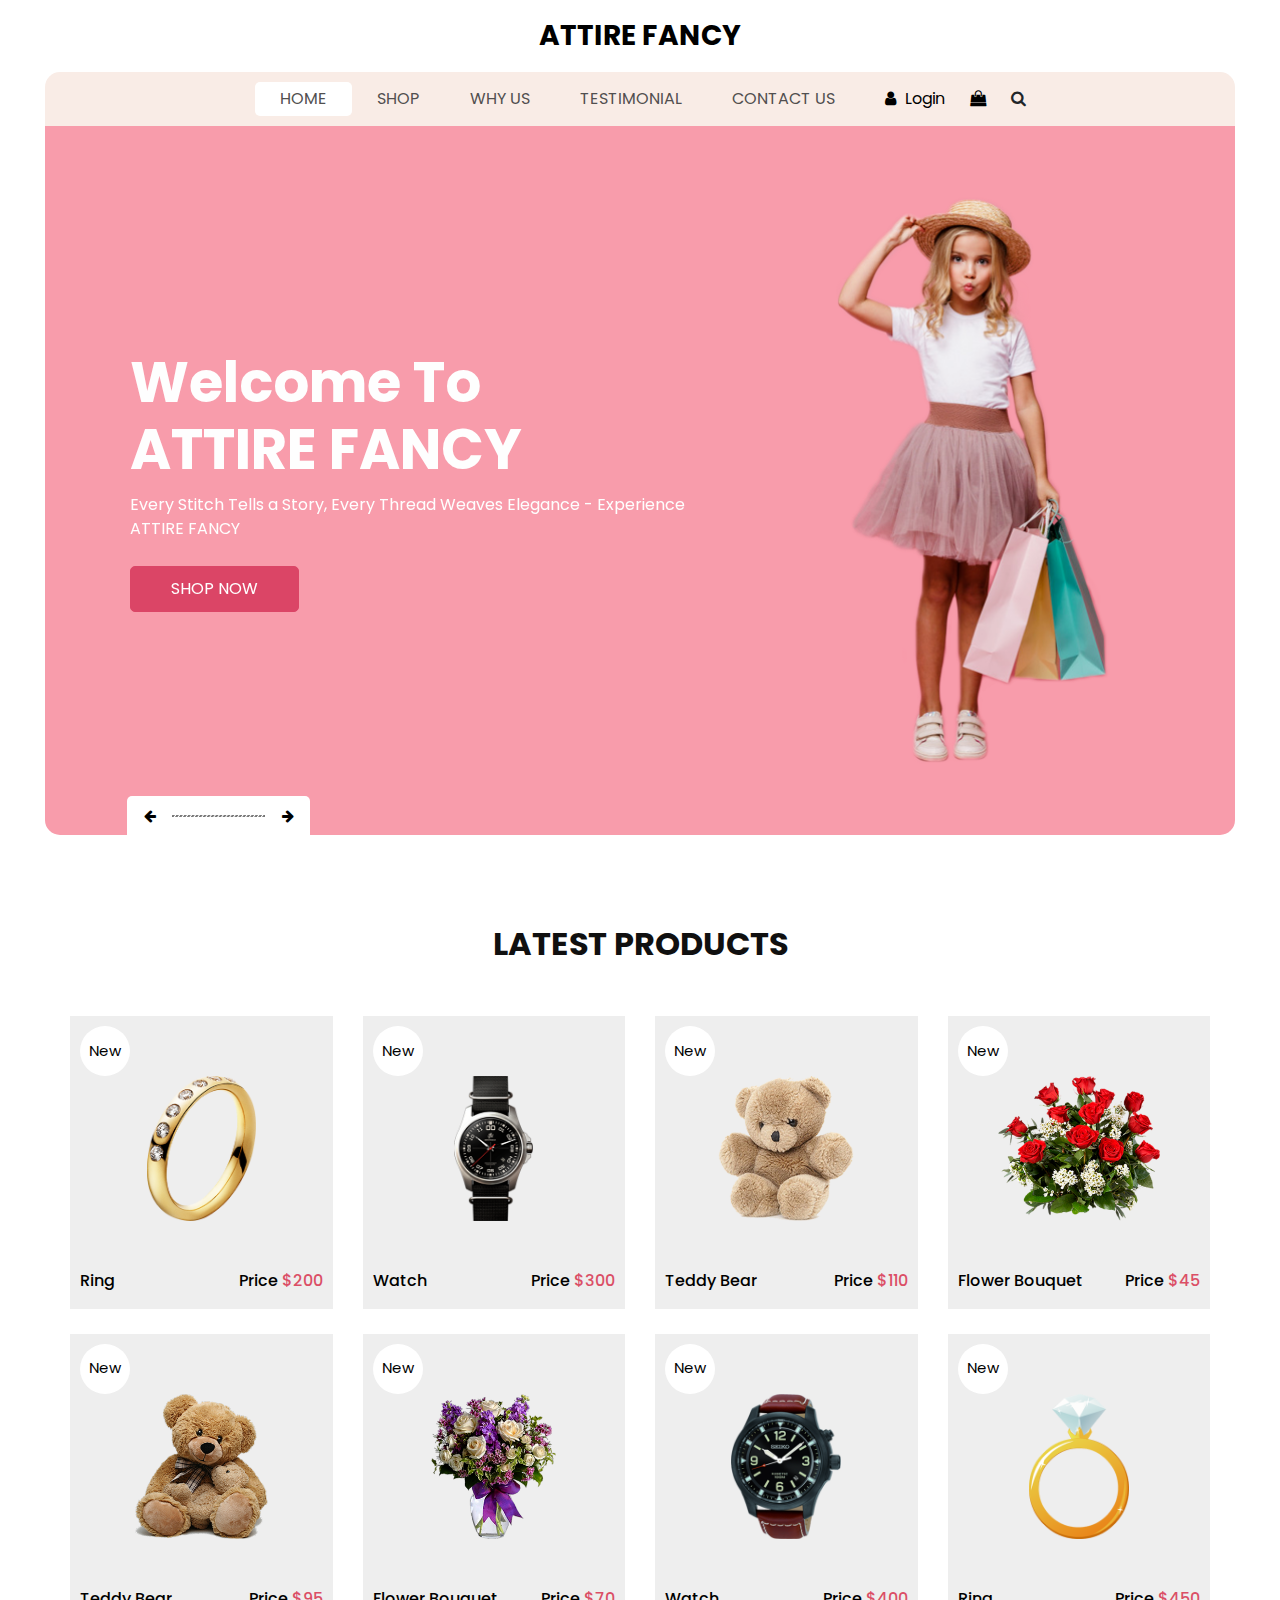
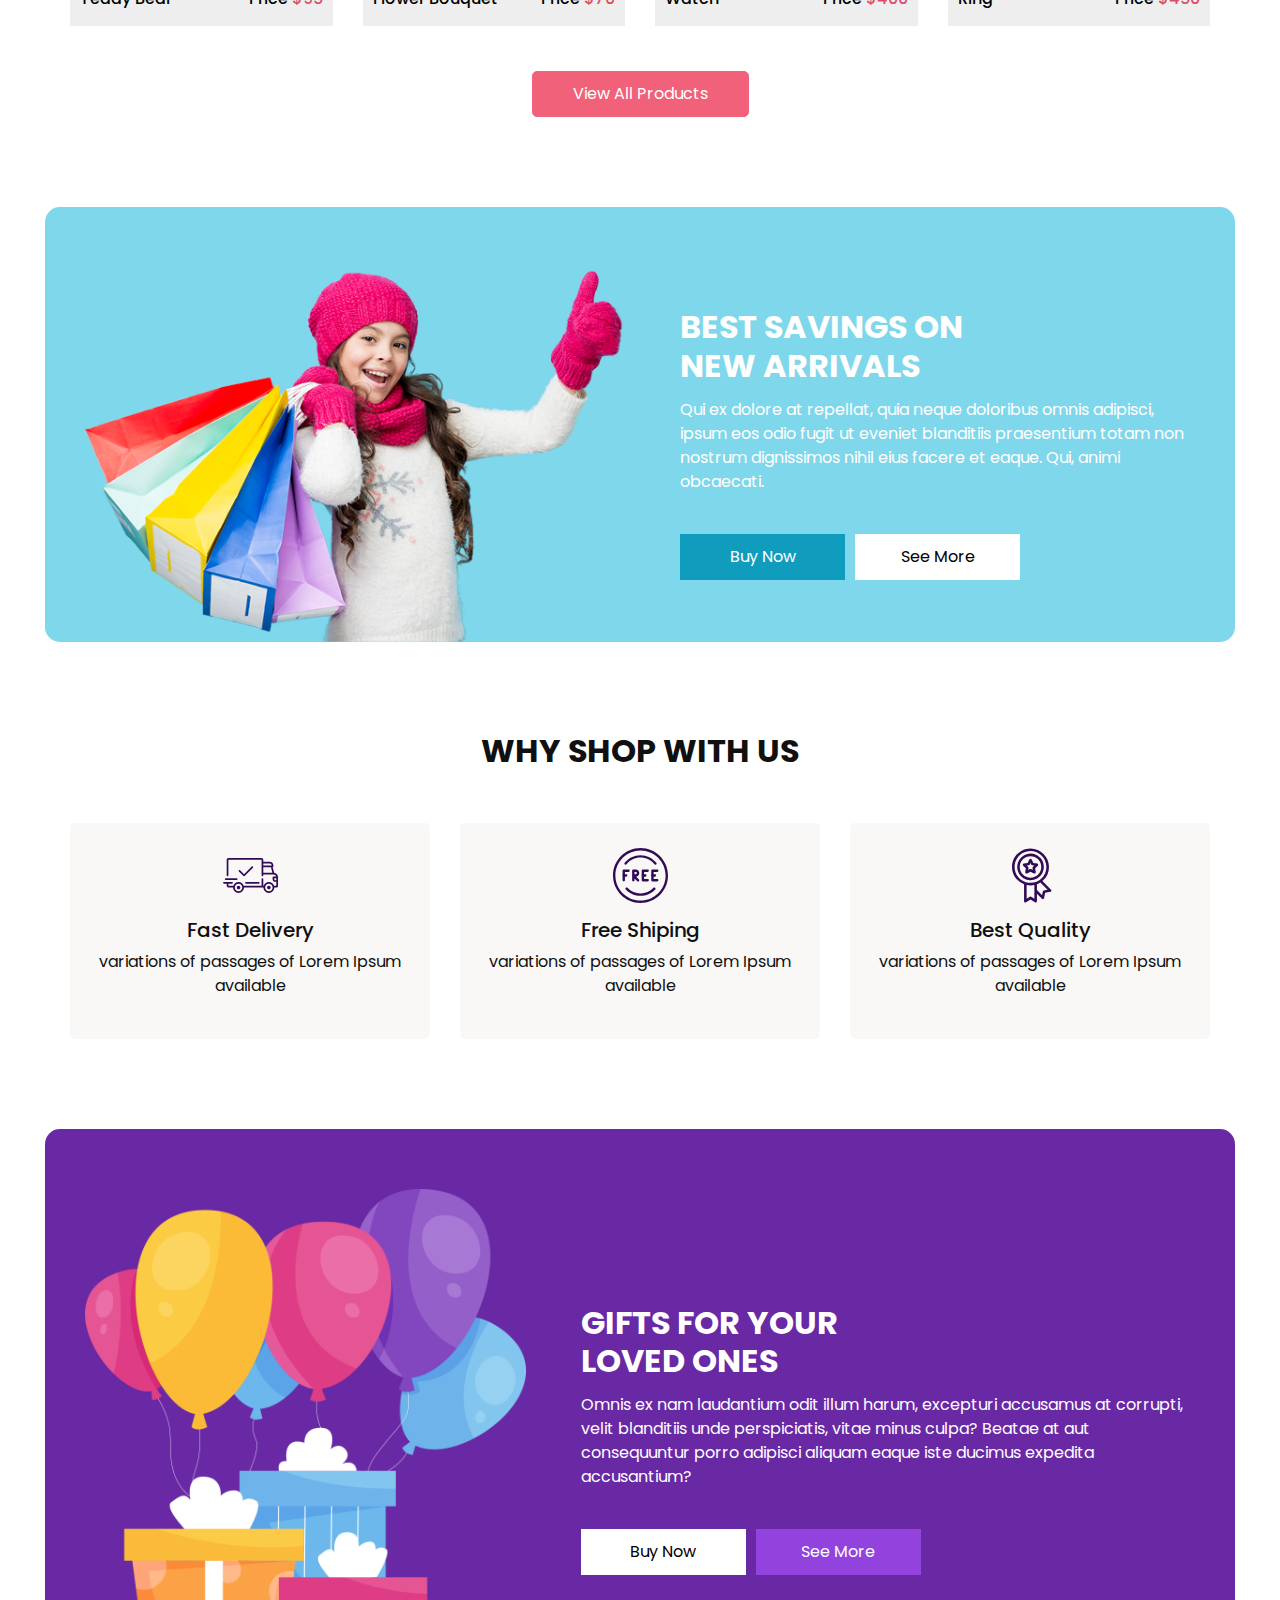
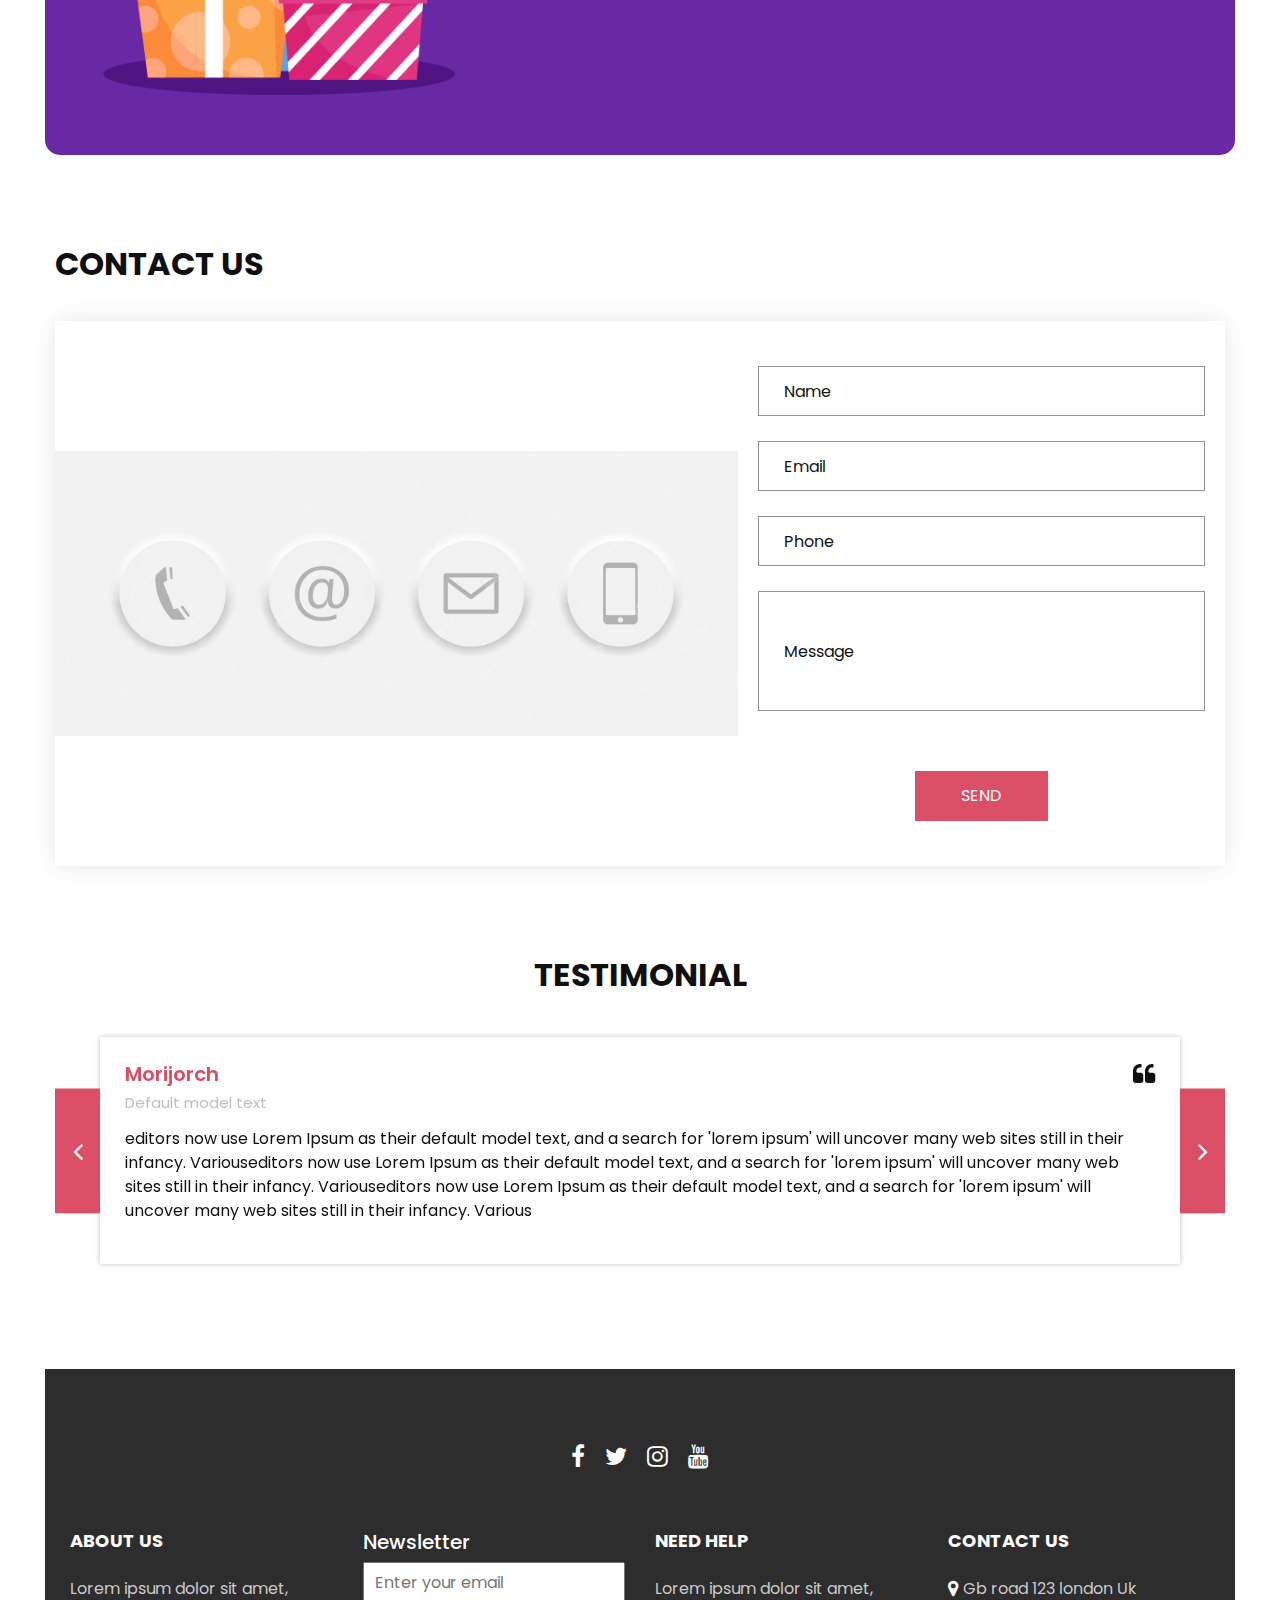
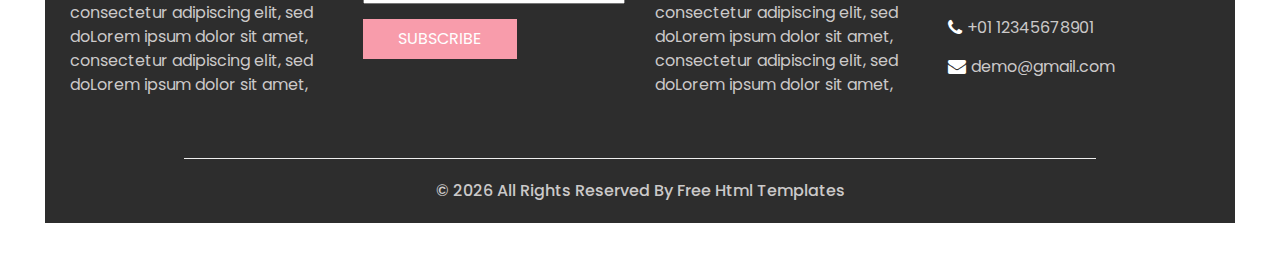
<file: index.html>
<!DOCTYPE html>
<html>

<head>
  <!-- Basic -->
  <meta charset="utf-8" />
  <meta http-equiv="X-UA-Compatible" content="IE=edge" />
  <!-- Mobile Metas -->
  <meta name="viewport" content="width=device-width, initial-scale=1, shrink-to-fit=no" />
  <!-- Site Metas -->
  <meta name="keywords" content="" />
  <meta name="description" content="" />
  <meta name="author" content="" />
  <link rel="shortcut icon" href="images/favicon.png" type="image/x-icon">

  <title>
    ATTIRE FANCY
  </title>

  <!-- slider stylesheet -->
  <link rel="stylesheet" type="text/css" href="https://cdnjs.cloudflare.com/ajax/libs/OwlCarousel2/2.3.4/assets/owl.carousel.min.css" />

  <!-- bootstrap core css -->
  <link rel="stylesheet" type="text/css" href="css/bootstrap.css" />

  <!-- Custom styles for this template -->
  <link href="css/style.css" rel="stylesheet" />
  <!-- responsive style -->
  <link href="css/responsive.css" rel="stylesheet" />
</head>

<body>
  <div class="hero_area">
    <!-- header section strats -->
    <header class="header_section">
      <nav class="navbar navbar-expand-lg custom_nav-container ">
        <a class="navbar-brand" href="index.html">
          <span>
            ATTIRE FANCY
          </span>
        </a>
        <button class="navbar-toggler" type="button" data-toggle="collapse" data-target="#navbarSupportedContent" aria-controls="navbarSupportedContent" aria-expanded="false" aria-label="Toggle navigation">
          <span class=""></span>
        </button>

        <div class="collapse navbar-collapse" id="navbarSupportedContent">
          <ul class="navbar-nav  ">
            <li class="nav-item active">
              <a class="nav-link" href="index.html">Home <span class="sr-only">(current)</span></a>
            </li>
            <li class="nav-item">
              <a class="nav-link" href="shop.html">
                Shop
              </a>
            </li>
            <li class="nav-item">
              <a class="nav-link" href="why.html">
                Why Us
              </a>
            </li>
            <li class="nav-item">
              <a class="nav-link" href="testimonial.html">
                Testimonial
              </a>
            </li>
            <li class="nav-item">
              <a class="nav-link" href="contact.html">Contact Us</a>
            </li>
          </ul>
          <div class="user_option">
            <a href="">
              <i class="fa fa-user" aria-hidden="true"></i>
              <span>
                Login
              </span>
            </a>
            <a href="">
              <i class="fa fa-shopping-bag" aria-hidden="true"></i>
            </a>
            <form class="form-inline ">
              <button class="btn nav_search-btn" type="submit">
                <i class="fa fa-search" aria-hidden="true"></i>
              </button>
            </form>
          </div>
        </div>
      </nav>
    </header>
    <!-- end header section -->
    <!-- slider section -->

    <section class="slider_section">
      <div class="slider_container">
        <div id="carouselExampleIndicators" class="carousel slide" data-ride="carousel">
          <div class="carousel-inner">
            <div class="carousel-item active">
              <div class="container-fluid">
                <div class="row">
                  <div class="col-md-7">
                    <div class="detail-box">
                      <h1>
                        Welcome To<br>
                        ATTIRE FANCY
                      </h1>
                      <p>
                        Every Stitch Tells a Story, Every Thread Weaves Elegance - Experience ATTIRE FANCY
                        <br>
                      <a href="">
                        Shop Now
                      </a>
                    </div>
                  </div>
                  <div class="col-md-5 ">
                    <div class="img-box">
                      <img src="images/slider-img.png" alt="" />
                    </div>
                  </div>
                </div>
              </div>
            </div>
            <div class="carousel-item ">
              <div class="container-fluid">
                <div class="row">
                  <div class="col-md-7">
                    <div class="detail-box">
                      <h1>
                        Welcome To Our <br>
                        Gift Shop
                      </h1>
                      <p>
                        Sequi perspiciatis nulla reiciendis, rem, tenetur impedit, eveniet non necessitatibus error distinctio mollitia suscipit. Nostrum fugit doloribus consequatur distinctio esse, possimus maiores aliquid repellat beatae cum, perspiciatis enim, accusantium perferendis.
                      </p>
                      <a href="">
                        Contact Us
                      </a>
                    </div>
                  </div>
                  <div class="col-md-5 ">
                    <div class="img-box">
                      <img src="images/slider-img.png" alt="" />
                    </div>
                  </div>
                </div>
              </div>
            </div>
            <div class="carousel-item ">
              <div class="container-fluid">
                <div class="row">
                  <div class="col-md-7">
                    <div class="detail-box">
                      <h1>
                        Welcome To Our <br>
                        Gift Shop
                      </h1>
                      <p>
                        Sequi perspiciatis nulla reiciendis, rem, tenetur impedit, eveniet non necessitatibus error distinctio mollitia suscipit. Nostrum fugit doloribus consequatur distinctio esse, possimus maiores aliquid repellat beatae cum, perspiciatis enim, accusantium perferendis.
                      </p>
                      <a href="">
                        Contact Us
                      </a>
                    </div>
                  </div>
                  <div class="col-md-5 ">
                    <div class="img-box">
                      <img src="images/slider-img.png" alt="" />
                    </div>
                  </div>
                </div>
              </div>
            </div>
          </div>
          <div class="carousel_btn-box">
            <a class="carousel-control-prev" href="#carouselExampleIndicators" role="button" data-slide="prev">
              <i class="fa fa-arrow-left" aria-hidden="true"></i>
              <span class="sr-only">Previous</span>
            </a>
            <img src="images/line.png" alt="" />
            <a class="carousel-control-next" href="#carouselExampleIndicators" role="button" data-slide="next">
              <i class="fa fa-arrow-right" aria-hidden="true"></i>
              <span class="sr-only">Next</span>
            </a>
          </div>
        </div>
      </div>
    </section>

    <!-- end slider section -->
  </div>
  <!-- end hero area -->

  <!-- shop section -->

  <section class="shop_section layout_padding">
    <div class="container">
      <div class="heading_container heading_center">
        <h2>
          Latest Products
        </h2>
      </div>
      <div class="row">
        <div class="col-sm-6 col-md-4 col-lg-3">
          <div class="box">
            <a href="">
              <div class="img-box">
                <img src="images/p1.png" alt="">
              </div>
              <div class="detail-box">
                <h6>
                  Ring
                </h6>
                <h6>
                  Price
                  <span>
                    $200
                  </span>
                </h6>
              </div>
              <div class="new">
                <span>
                  New
                </span>
              </div>
            </a>
          </div>
        </div>
        <div class="col-sm-6 col-md-4 col-lg-3">
          <div class="box">
            <a href="">
              <div class="img-box">
                <img src="images/p2.png" alt="">
              </div>
              <div class="detail-box">
                <h6>
                  Watch
                </h6>
                <h6>
                  Price
                  <span>
                    $300
                  </span>
                </h6>
              </div>
              <div class="new">
                <span>
                  New
                </span>
              </div>
            </a>
          </div>
        </div>
        <div class="col-sm-6 col-md-4 col-lg-3">
          <div class="box">
            <a href="">
              <div class="img-box">
                <img src="images/p3.png" alt="">
              </div>
              <div class="detail-box">
                <h6>
                  Teddy Bear
                </h6>
                <h6>
                  Price
                  <span>
                    $110
                  </span>
                </h6>
              </div>
              <div class="new">
                <span>
                  New
                </span>
              </div>
            </a>
          </div>
        </div>
        <div class="col-sm-6 col-md-4 col-lg-3">
          <div class="box">
            <a href="">
              <div class="img-box">
                <img src="images/p4.png" alt="">
              </div>
              <div class="detail-box">
                <h6>
                  Flower Bouquet
                </h6>
                <h6>
                  Price
                  <span>
                    $45
                  </span>
                </h6>
              </div>
              <div class="new">
                <span>
                  New
                </span>
              </div>
            </a>
          </div>
        </div>
        <div class="col-sm-6 col-md-4 col-lg-3">
          <div class="box">
            <a href="">
              <div class="img-box">
                <img src="images/p5.png" alt="">
              </div>
              <div class="detail-box">
                <h6>
                  Teddy Bear
                </h6>
                <h6>
                  Price
                  <span>
                    $95
                  </span>
                </h6>
              </div>
              <div class="new">
                <span>
                  New
                </span>
              </div>
            </a>
          </div>
        </div>
        <div class="col-sm-6 col-md-4 col-lg-3">
          <div class="box">
            <a href="">
              <div class="img-box">
                <img src="images/p6.png" alt="">
              </div>
              <div class="detail-box">
                <h6>
                  Flower Bouquet
                </h6>
                <h6>
                  Price
                  <span>
                    $70
                  </span>
                </h6>
              </div>
              <div class="new">
                <span>
                  New
                </span>
              </div>
            </a>
          </div>
        </div>
        <div class="col-sm-6 col-md-4 col-lg-3">
          <div class="box">
            <a href="">
              <div class="img-box">
                <img src="images/p7.png" alt="">
              </div>
              <div class="detail-box">
                <h6>
                  Watch
                </h6>
                <h6>
                  Price
                  <span>
                    $400
                  </span>
                </h6>
              </div>
              <div class="new">
                <span>
                  New
                </span>
              </div>
            </a>
          </div>
        </div>
        <div class="col-sm-6 col-md-4 col-lg-3">
          <div class="box">
            <a href="">
              <div class="img-box">
                <img src="images/p8.png" alt="">
              </div>
              <div class="detail-box">
                <h6>
                  Ring
                </h6>
                <h6>
                  Price
                  <span>
                    $450
                  </span>
                </h6>
              </div>
              <div class="new">
                <span>
                  New
                </span>
              </div>
            </a>
          </div>
        </div>
      </div>
      <div class="btn-box">
        <a href="">
          View All Products
        </a>
      </div>
    </div>
  </section>

  <!-- end shop section -->

  <!-- saving section -->

  <section class="saving_section ">
    <div class="box">
      <div class="container-fluid">
        <div class="row">
          <div class="col-lg-6">
            <div class="img-box">
              <img src="images/saving-img.png" alt="">
            </div>
          </div>
          <div class="col-lg-6">
            <div class="detail-box">
              <div class="heading_container">
                <h2>
                  Best Savings on <br>
                  new arrivals
                </h2>
              </div>
              <p>
                Qui ex dolore at repellat, quia neque doloribus omnis adipisci, ipsum eos odio fugit ut eveniet blanditiis praesentium totam non nostrum dignissimos nihil eius facere et eaque. Qui, animi obcaecati.
              </p>
              <div class="btn-box">
                <a href="#" class="btn1">
                  Buy Now
                </a>
                <a href="#" class="btn2">
                  See More
                </a>
              </div>
            </div>
          </div>
        </div>
      </div>
    </div>
  </section>

  <!-- end saving section -->

  <!-- why section -->

  <section class="why_section layout_padding">
    <div class="container">
      <div class="heading_container heading_center">
        <h2>
          Why Shop With Us
        </h2>
      </div>
      <div class="row">
        <div class="col-md-4">
          <div class="box ">
            <div class="img-box">
              <svg version="1.1" id="Layer_1" xmlns="http://www.w3.org/2000/svg" xmlns:xlink="http://www.w3.org/1999/xlink" x="0px" y="0px" viewBox="0 0 512 512" style="enable-background:new 0 0 512 512;" xml:space="preserve">
                <g>
                  <g>
                    <path d="M476.158,231.363l-13.259-53.035c3.625-0.77,6.345-3.986,6.345-7.839v-8.551c0-18.566-15.105-33.67-33.67-33.67h-60.392
                 V110.63c0-9.136-7.432-16.568-16.568-16.568H50.772c-9.136,0-16.568,7.432-16.568,16.568V256c0,4.427,3.589,8.017,8.017,8.017
                 c4.427,0,8.017-3.589,8.017-8.017V110.63c0-0.295,0.239-0.534,0.534-0.534h307.841c0.295,0,0.534,0.239,0.534,0.534v145.372
                 c0,4.427,3.589,8.017,8.017,8.017c4.427,0,8.017-3.589,8.017-8.017v-9.088h94.569c0.008,0,0.014,0.002,0.021,0.002
                 c0.008,0,0.015-0.001,0.022-0.001c11.637,0.008,21.518,7.646,24.912,18.171h-24.928c-4.427,0-8.017,3.589-8.017,8.017v17.102
                 c0,13.851,11.268,25.119,25.119,25.119h9.086v35.273h-20.962c-6.886-19.883-25.787-34.205-47.982-34.205
                 s-41.097,14.322-47.982,34.205h-3.86v-60.393c0-4.427-3.589-8.017-8.017-8.017c-4.427,0-8.017,3.589-8.017,8.017v60.391H192.817
                 c-6.886-19.883-25.787-34.205-47.982-34.205s-41.097,14.322-47.982,34.205H50.772c-0.295,0-0.534-0.239-0.534-0.534v-17.637
                 h34.739c4.427,0,8.017-3.589,8.017-8.017s-3.589-8.017-8.017-8.017H8.017c-4.427,0-8.017,3.589-8.017,8.017
                 s3.589,8.017,8.017,8.017h26.188v17.637c0,9.136,7.432,16.568,16.568,16.568h43.304c-0.002,0.178-0.014,0.355-0.014,0.534
                 c0,27.996,22.777,50.772,50.772,50.772s50.772-22.776,50.772-50.772c0-0.18-0.012-0.356-0.014-0.534h180.67
                 c-0.002,0.178-0.014,0.355-0.014,0.534c0,27.996,22.777,50.772,50.772,50.772c27.995,0,50.772-22.776,50.772-50.772
                 c0-0.18-0.012-0.356-0.014-0.534h26.203c4.427,0,8.017-3.589,8.017-8.017v-85.511C512,251.989,496.423,234.448,476.158,231.363z
                  M375.182,144.301h60.392c9.725,0,17.637,7.912,17.637,17.637v0.534h-78.029V144.301z M375.182,230.881v-52.376h71.235
                 l13.094,52.376H375.182z M144.835,401.904c-19.155,0-34.739-15.583-34.739-34.739s15.584-34.739,34.739-34.739
                 c19.155,0,34.739,15.583,34.739,34.739S163.99,401.904,144.835,401.904z M427.023,401.904c-19.155,0-34.739-15.583-34.739-34.739
                 s15.584-34.739,34.739-34.739c19.155,0,34.739,15.583,34.739,34.739S446.178,401.904,427.023,401.904z M495.967,299.29h-9.086
                 c-5.01,0-9.086-4.076-9.086-9.086v-9.086h18.171V299.29z" />
                  </g>
                </g>
                <g>
                  <g>
                    <path d="M144.835,350.597c-9.136,0-16.568,7.432-16.568,16.568c0,9.136,7.432,16.568,16.568,16.568
                 c9.136,0,16.568-7.432,16.568-16.568C161.403,358.029,153.971,350.597,144.835,350.597z" />
                  </g>
                </g>
                <g>
                  <g>
                    <path d="M427.023,350.597c-9.136,0-16.568,7.432-16.568,16.568c0,9.136,7.432,16.568,16.568,16.568
                 c9.136,0,16.568-7.432,16.568-16.568C443.591,358.029,436.159,350.597,427.023,350.597z" />
                  </g>
                </g>
                <g>
                  <g>
                    <path d="M332.96,316.393H213.244c-4.427,0-8.017,3.589-8.017,8.017s3.589,8.017,8.017,8.017H332.96
                 c4.427,0,8.017-3.589,8.017-8.017S337.388,316.393,332.96,316.393z" />
                  </g>
                </g>
                <g>
                  <g>
                    <path d="M127.733,282.188H25.119c-4.427,0-8.017,3.589-8.017,8.017s3.589,8.017,8.017,8.017h102.614
                 c4.427,0,8.017-3.589,8.017-8.017S132.16,282.188,127.733,282.188z" />
                  </g>
                </g>
                <g>
                  <g>
                    <path d="M278.771,173.37c-3.13-3.13-8.207-3.13-11.337,0.001l-71.292,71.291l-37.087-37.087c-3.131-3.131-8.207-3.131-11.337,0
                 c-3.131,3.131-3.131,8.206,0,11.337l42.756,42.756c1.565,1.566,3.617,2.348,5.668,2.348s4.104-0.782,5.668-2.348l76.96-76.96
                 C281.901,181.576,281.901,176.501,278.771,173.37z" />
                  </g>
                </g>
                <g>
                </g>
                <g>
                </g>
                <g>
                </g>
                <g>
                </g>
                <g>
                </g>
                <g>
                </g>
                <g>
                </g>
                <g>
                </g>
                <g>
                </g>
                <g>
                </g>
                <g>
                </g>
                <g>
                </g>
                <g>
                </g>
                <g>
                </g>
                <g>
                </g>
              </svg>
            </div>
            <div class="detail-box">
              <h5>
                Fast Delivery
              </h5>
              <p>
                variations of passages of Lorem Ipsum available
              </p>
            </div>
          </div>
        </div>
        <div class="col-md-4">
          <div class="box ">
            <div class="img-box">
              <svg version="1.1" id="Capa_1" xmlns="http://www.w3.org/2000/svg" xmlns:xlink="http://www.w3.org/1999/xlink" x="0px" y="0px" viewBox="0 0 490.667 490.667" style="enable-background:new 0 0 490.667 490.667;" xml:space="preserve">
                <g>
                  <g>
                    <path d="M138.667,192H96c-5.888,0-10.667,4.779-10.667,10.667V288c0,5.888,4.779,10.667,10.667,10.667s10.667-4.779,10.667-10.667
                 v-74.667h32c5.888,0,10.667-4.779,10.667-10.667S144.555,192,138.667,192z" />
                  </g>
                </g>
                <g>
                  <g>
                    <path d="M117.333,234.667H96c-5.888,0-10.667,4.779-10.667,10.667S90.112,256,96,256h21.333c5.888,0,10.667-4.779,10.667-10.667
                 S123.221,234.667,117.333,234.667z" />
                  </g>
                </g>
                <g>
                  <g>
                    <path d="M245.333,0C110.059,0,0,110.059,0,245.333s110.059,245.333,245.333,245.333s245.333-110.059,245.333-245.333
                 S380.608,0,245.333,0z M245.333,469.333c-123.52,0-224-100.48-224-224s100.48-224,224-224s224,100.48,224,224
                 S368.853,469.333,245.333,469.333z" />
                  </g>
                </g>
                <g>
                  <g>
                    <path d="M386.752,131.989C352.085,88.789,300.544,64,245.333,64s-106.752,24.789-141.419,67.989
                 c-3.691,4.587-2.965,11.307,1.643,14.997c4.587,3.691,11.307,2.965,14.976-1.643c30.613-38.144,76.096-60.011,124.8-60.011
                 s94.187,21.867,124.779,60.011c2.112,2.624,5.205,3.989,8.32,3.989c2.368,0,4.715-0.768,6.677-2.347
                 C389.717,143.296,390.443,136.576,386.752,131.989z" />
                  </g>
                </g>
                <g>
                  <g>
                    <path d="M376.405,354.923c-4.224-4.032-11.008-3.861-15.061,0.405c-30.613,32.235-71.808,50.005-116.011,50.005
                 s-85.397-17.771-115.989-50.005c-4.032-4.309-10.816-4.437-15.061-0.405c-4.309,4.053-4.459,10.816-0.405,15.083
                 c34.667,36.544,81.344,56.661,131.456,56.661s96.789-20.117,131.477-56.661C380.864,365.739,380.693,358.976,376.405,354.923z" />
                  </g>
                </g>
                <g>
                  <g>
                    <path d="M206.805,255.723c15.701-2.027,27.861-15.488,27.861-31.723c0-17.643-14.357-32-32-32h-21.333
                 c-5.888,0-10.667,4.779-10.667,10.667v42.581c0,0.043,0,0.107,0,0.149V288c0,5.888,4.779,10.667,10.667,10.667
                 S192,293.888,192,288v-16.917l24.448,24.469c2.091,2.069,4.821,3.115,7.552,3.115c2.731,0,5.461-1.045,7.531-3.136
                 c4.16-4.16,4.16-10.923,0-15.083L206.805,255.723z M192,234.667v-21.333h10.667c5.867,0,10.667,4.779,10.667,10.667
                 s-4.8,10.667-10.667,10.667H192z" />
                  </g>
                </g>
                <g>
                  <g>
                    <path d="M309.333,277.333h-32v-64h32c5.888,0,10.667-4.779,10.667-10.667S315.221,192,309.333,192h-42.667
                 c-5.888,0-10.667,4.779-10.667,10.667V288c0,5.888,4.779,10.667,10.667,10.667h42.667c5.888,0,10.667-4.779,10.667-10.667
                 S315.221,277.333,309.333,277.333z" />
                  </g>
                </g>
                <g>
                  <g>
                    <path d="M288,234.667h-21.333c-5.888,0-10.667,4.779-10.667,10.667S260.779,256,266.667,256H288
                 c5.888,0,10.667-4.779,10.667-10.667S293.888,234.667,288,234.667z" />
                  </g>
                </g>
                <g>
                  <g>
                    <path d="M394.667,277.333h-32v-64h32c5.888,0,10.667-4.779,10.667-10.667S400.555,192,394.667,192H352
                 c-5.888,0-10.667,4.779-10.667,10.667V288c0,5.888,4.779,10.667,10.667,10.667h42.667c5.888,0,10.667-4.779,10.667-10.667
                 S400.555,277.333,394.667,277.333z" />
                  </g>
                </g>
                <g>
                  <g>
                    <path d="M373.333,234.667H352c-5.888,0-10.667,4.779-10.667,10.667S346.112,256,352,256h21.333
                 c5.888,0,10.667-4.779,10.667-10.667S379.221,234.667,373.333,234.667z" />
                  </g>
                </g>
                <g>
                </g>
                <g>
                </g>
                <g>
                </g>
                <g>
                </g>
                <g>
                </g>
                <g>
                </g>
                <g>
                </g>
                <g>
                </g>
                <g>
                </g>
                <g>
                </g>
                <g>
                </g>
                <g>
                </g>
                <g>
                </g>
                <g>
                </g>
                <g>
                </g>
              </svg>
            </div>
            <div class="detail-box">
              <h5>
                Free Shiping
              </h5>
              <p>
                variations of passages of Lorem Ipsum available
              </p>
            </div>
          </div>
        </div>
        <div class="col-md-4">
          <div class="box ">
            <div class="img-box">
              <svg id="_30_Premium" height="512" viewBox="0 0 512 512" width="512" xmlns="http://www.w3.org/2000/svg" data-name="30_Premium">
                <g id="filled">
                  <path d="m252.92 300h3.08a124.245 124.245 0 1 0 -4.49-.09c.075.009.15.023.226.03.394.039.789.06 1.184.06zm-96.92-124a100 100 0 1 1 100 100 100.113 100.113 0 0 1 -100-100z" />
                  <path d="m447.445 387.635-80.4-80.4a171.682 171.682 0 0 0 60.955-131.235c0-94.841-77.159-172-172-172s-172 77.159-172 172c0 73.747 46.657 136.794 112 161.2v158.8c-.3 9.289 11.094 15.384 18.656 9.984l41.344-27.562 41.344 27.562c7.574 5.4 18.949-.7 18.656-9.984v-70.109l46.6 46.594c6.395 6.789 18.712 3.025 20.253-6.132l9.74-48.724 48.725-9.742c9.163-1.531 12.904-13.893 6.127-20.252zm-339.445-211.635c0-81.607 66.393-148 148-148s148 66.393 148 148-66.393 148-148 148-148-66.393-148-148zm154.656 278.016a12 12 0 0 0 -13.312 0l-29.344 19.562v-129.378a172.338 172.338 0 0 0 72 0v129.38zm117.381-58.353a12 12 0 0 0 -9.415 9.415l-6.913 34.58-47.709-47.709v-54.749a171.469 171.469 0 0 0 31.467-15.6l67.151 67.152z" />
                  <path d="m287.62 236.985c8.349 4.694 19.251-3.212 17.367-12.618l-5.841-35.145 25.384-25c7.049-6.5 2.89-19.3-6.634-20.415l-35.23-5.306-15.933-31.867c-4.009-8.713-17.457-8.711-21.466 0l-15.933 31.866-35.23 5.306c-9.526 1.119-13.681 13.911-6.634 20.415l25.384 25-5.841 35.145c-1.879 9.406 9 17.31 17.367 12.618l31.62-16.414zm-53-32.359 2.928-17.615a12 12 0 0 0 -3.417-10.516l-12.721-12.531 17.658-2.66a12 12 0 0 0 8.947-6.5l7.985-15.971 7.985 15.972a12 12 0 0 0 8.947 6.5l17.658 2.66-12.723 12.535a12 12 0 0 0 -3.417 10.516l2.928 17.615-15.849-8.231a12 12 0 0 0 -11.058 0z" />
                </g>
              </svg>
            </div>
            <div class="detail-box">
              <h5>
                Best Quality
              </h5>
              <p>
                variations of passages of Lorem Ipsum available
              </p>
            </div>
          </div>
        </div>
      </div>
    </div>
  </section>

  <!-- end why section -->


  <!-- gift section -->

  <section class="gift_section layout_padding-bottom">
    <div class="box ">
      <div class="container-fluid">
        <div class="row">
          <div class="col-md-5">
            <div class="img_container">
              <div class="img-box">
                <img src="images/gifts.png" alt="">
              </div>
            </div>
          </div>
          <div class="col-md-7">
            <div class="detail-box">
              <div class="heading_container">
                <h2>
                  Gifts for your <br>
                  loved ones
                </h2>
              </div>
              <p>
                Omnis ex nam laudantium odit illum harum, excepturi accusamus at corrupti, velit blanditiis unde perspiciatis, vitae minus culpa? Beatae at aut consequuntur porro adipisci aliquam eaque iste ducimus expedita accusantium?
              </p>
              <div class="btn-box">
                <a href="#" class="btn1">
                  Buy Now
                </a>
                <a href="#" class="btn2">
                  See More
                </a>
              </div>
            </div>
          </div>
        </div>
      </div>
    </div>
  </section>


  <!-- end gift section -->


  <!-- contact section -->

  <section class="contact_section ">
    <div class="container px-0">
      <div class="heading_container ">
        <h2 class="">
          Contact Us
        </h2>
      </div>
    </div>
    <div class="container container-bg">
      <div class="row">
        <div class="col-lg-7 col-md-6 px-0">
          <div class="map_container">
            <div class="map-responsive">
              <iframe class="contact-img" src="" width="800" height="500" frameborder="0" style=" position: relative;border:0; width: 100%; height:100%; align-items: center;" allowfullscreen></iframe>
            </div>
          </div>
        </div>
        <div class="col-md-6 col-lg-5 px-0">
          <form action="#">
            <div>
              <input type="text" placeholder="Name" />
            </div>
            <div>
              <input type="email" placeholder="Email" />
            </div>
            <div>
              <input type="text" placeholder="Phone" />
            </div>
            <div>
              <input type="text" class="message-box" placeholder="Message" />
            </div>
            <div class="d-flex ">
              <button>
                SEND
              </button>
            </div>
          </form>
        </div>
      </div>
    </div>
  </section>

  <!-- end contact section -->

  <!-- client section -->
  <section class="client_section layout_padding">
    <div class="container">
      <div class="heading_container heading_center">
        <h2>
          Testimonial
        </h2>
      </div>
    </div>
    <div class="container px-0">
      <div id="customCarousel2" class="carousel  carousel-fade" data-ride="carousel">
        <div class="carousel-inner">
          <div class="carousel-item active">
            <div class="box">
              <div class="client_info">
                <div class="client_name">
                  <h5>
                    Morijorch
                  </h5>
                  <h6>
                    Default model text
                  </h6>
                </div>
                <i class="fa fa-quote-left" aria-hidden="true"></i>
              </div>
              <p>
                editors now use Lorem Ipsum as their default model text, and a search for 'lorem ipsum' will uncover many web sites still in their infancy. Variouseditors now use Lorem Ipsum as their default model text, and a search for 'lorem ipsum' will uncover many web sites still in their infancy. Variouseditors now use Lorem Ipsum as their default model text, and a search for 'lorem ipsum' will uncover many web sites still in their infancy. Various
              </p>
            </div>
          </div>
          <div class="carousel-item">
            <div class="box">
              <div class="client_info">
                <div class="client_name">
                  <h5>
                    Rochak
                  </h5>
                  <h6>
                    Default model text
                  </h6>
                </div>
                <i class="fa fa-quote-left" aria-hidden="true"></i>
              </div>
              <p>
                Variouseditors now use Lorem Ipsum as their default model text, and a search for 'lorem ipsum' will uncover many web sites still in their infancy. Variouseditors now use Lorem Ipsum as their default model text, and a search for 'lorem ipsum' will uncover many web sites still in their infancy. editors now use Lorem Ipsum as their default model text, and a search for 'lorem ipsum' will uncover many web sites still in their infancy.
              </p>
            </div>
          </div>
          <div class="carousel-item">
            <div class="box">
              <div class="client_info">
                <div class="client_name">
                  <h5>
                    Brad Johns
                  </h5>
                  <h6>
                    Default model text
                  </h6>
                </div>
                <i class="fa fa-quote-left" aria-hidden="true"></i>
              </div>
              <p>
                Variouseditors now use Lorem Ipsum as their default model text, and a search for 'lorem ipsum' will uncover many web sites still in their infancy, editors now use Lorem Ipsum as their default model text, and a search for 'lorem ipsum' will uncover many web sites still in their infancy. Variouseditors now use Lorem Ipsum as their default model text, and a search for 'lorem ipsum' will uncover many web sites still in their infancy. Various
              </p>
            </div>
          </div>
        </div>
        <div class="carousel_btn-box">
          <a class="carousel-control-prev" href="#customCarousel2" role="button" data-slide="prev">
            <i class="fa fa-angle-left" aria-hidden="true"></i>
            <span class="sr-only">Previous</span>
          </a>
          <a class="carousel-control-next" href="#customCarousel2" role="button" data-slide="next">
            <i class="fa fa-angle-right" aria-hidden="true"></i>
            <span class="sr-only">Next</span>
          </a>
        </div>
      </div>
    </div>
  </section>
  <!-- end client section -->

  <!-- info section -->

  <section class="info_section  layout_padding2-top">
    <div class="social_container">
      <div class="social_box">
        <a href="">
          <i class="fa fa-facebook" aria-hidden="true"></i>
        </a>
        <a href="">
          <i class="fa fa-twitter" aria-hidden="true"></i>
        </a>
        <a href="">
          <i class="fa fa-instagram" aria-hidden="true"></i>
        </a>
        <a href="">
          <i class="fa fa-youtube" aria-hidden="true"></i>
        </a>
      </div>
    </div>
    <div class="info_container ">
      <div class="container">
        <div class="row">
          <div class="col-md-6 col-lg-3">
            <h6>
              ABOUT US
            </h6>
            <p>
              Lorem ipsum dolor sit amet, consectetur adipiscing elit, sed doLorem ipsum dolor sit amet, consectetur adipiscing elit, sed doLorem ipsum dolor sit amet,
            </p>
          </div>
          <div class="col-md-6 col-lg-3">
            <div class="info_form ">
              <h5>
                Newsletter
              </h5>
              <form action="#">
                <input type="email" placeholder="Enter your email">
                <button>
                  Subscribe
                </button>
              </form>
            </div>
          </div>
          <div class="col-md-6 col-lg-3">
            <h6>
              NEED HELP
            </h6>
            <p>
              Lorem ipsum dolor sit amet, consectetur adipiscing elit, sed doLorem ipsum dolor sit amet, consectetur adipiscing elit, sed doLorem ipsum dolor sit amet,
            </p>
          </div>
          <div class="col-md-6 col-lg-3">
            <h6>
              CONTACT US
            </h6>
            <div class="info_link-box">
              <a href="">
                <i class="fa fa-map-marker" aria-hidden="true"></i>
                <span> Gb road 123 london Uk </span>
              </a>
              <a href="">
                <i class="fa fa-phone" aria-hidden="true"></i>
                <span>+01 12345678901</span>
              </a>
              <a href="">
                <i class="fa fa-envelope" aria-hidden="true"></i>
                <span> demo@gmail.com</span>
              </a>
            </div>
          </div>
        </div>
      </div>
    </div>
    <!-- footer section -->
    <footer class=" footer_section">
      <div class="container">
        <p>
          &copy; <span id="displayYear"></span> All Rights Reserved By
          <a href="https://html.design/">Free Html Templates</a>
        </p>
      </div>
    </footer>
    <!-- footer section -->

  </section>

  <!-- end info section -->


  <script src="js/jquery-3.4.1.min.js"></script>
  <script src="js/bootstrap.js"></script>
  <script src="https://cdnjs.cloudflare.com/ajax/libs/OwlCarousel2/2.3.4/owl.carousel.min.js">
  </script>
  <script src="js/custom.js"></script>

</body>

</html>
</file>
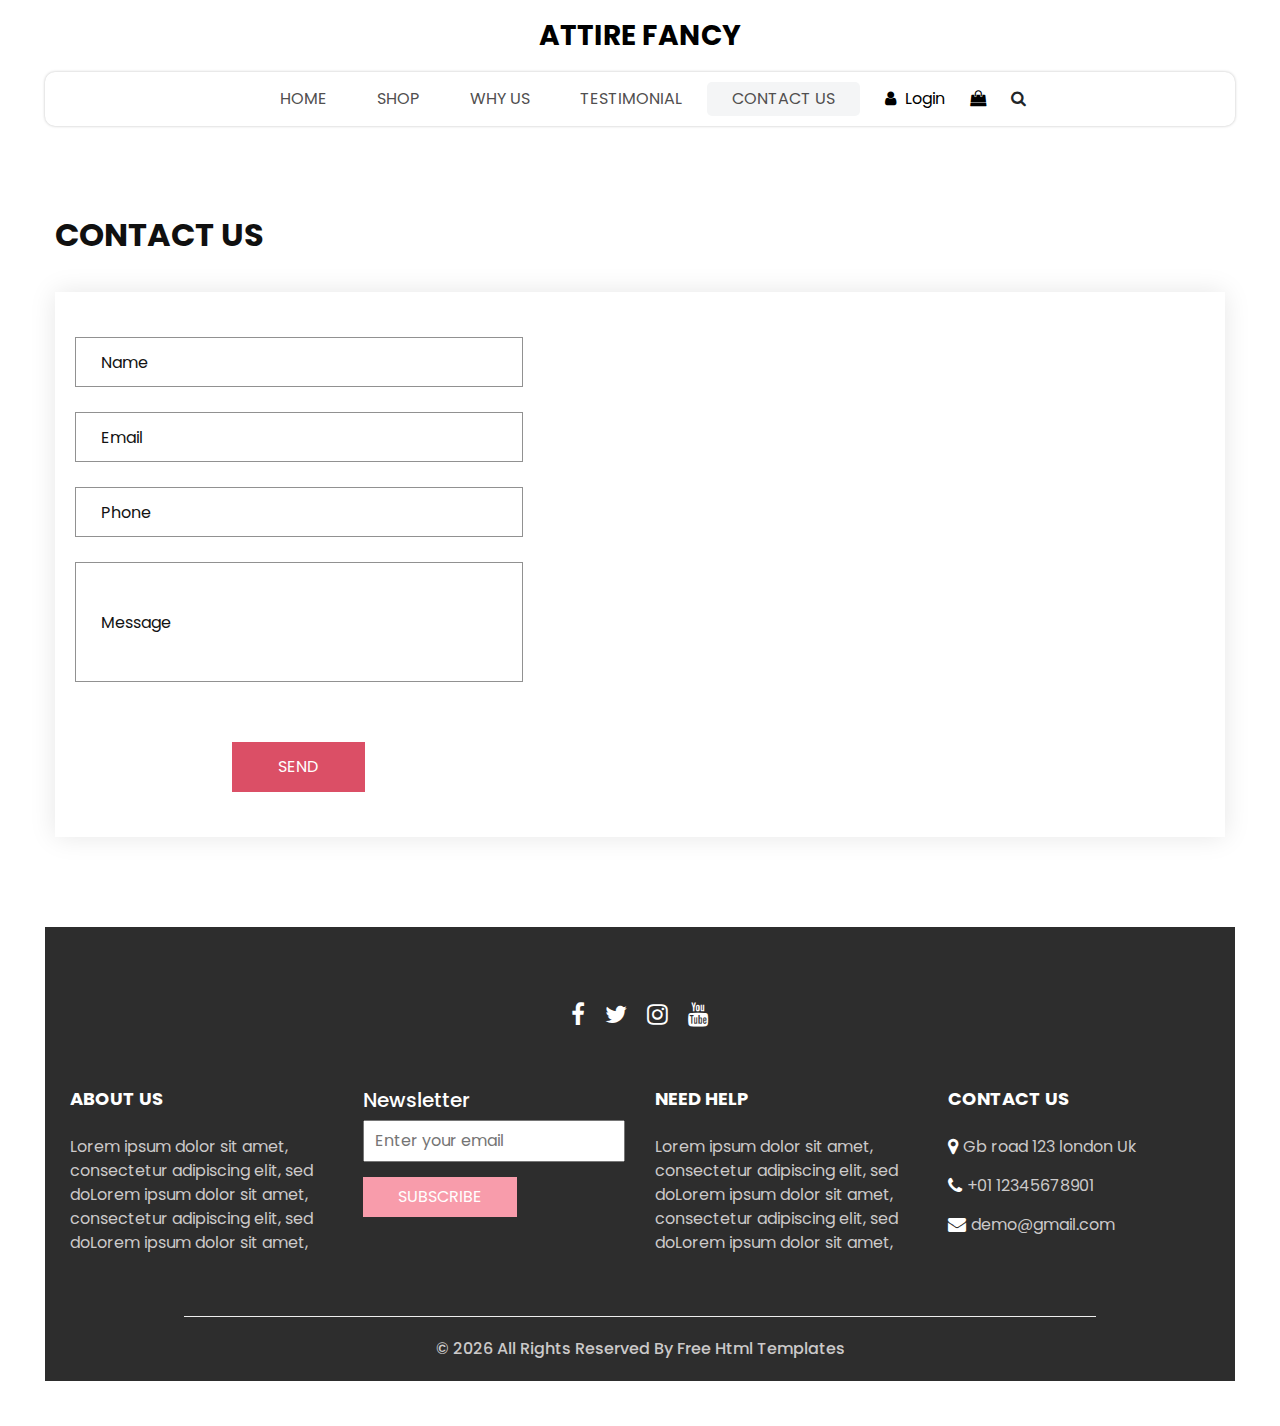
<file: contact.html>
<!DOCTYPE html>
<html>

<head>
  <!-- Basic -->
  <meta charset="utf-8" />
  <meta http-equiv="X-UA-Compatible" content="IE=edge" />
  <!-- Mobile Metas -->
  <meta name="viewport" content="width=device-width, initial-scale=1, shrink-to-fit=no" />
  <!-- Site Metas -->
  <meta name="keywords" content="" />
  <meta name="description" content="" />
  <meta name="author" content="" />
  <link rel="shortcut icon" href="images/favicon.png" type="image/x-icon">

  <title>
    ATTIRE FANCY
  </title>

  <!-- slider stylesheet -->
  <link rel="stylesheet" type="text/css" href="https://cdnjs.cloudflare.com/ajax/libs/OwlCarousel2/2.3.4/assets/owl.carousel.min.css" />

  <!-- bootstrap core css -->
  <link rel="stylesheet" type="text/css" href="css/bootstrap.css" />

  <!-- Custom styles for this template -->
  <link href="css/style.css" rel="stylesheet" />
  <!-- responsive style -->
  <link href="css/responsive.css" rel="stylesheet" />
</head>

<body>
  <div class="hero_area">
    <!-- header section strats -->
    <header class="header_section">
      <nav class="navbar navbar-expand-lg custom_nav-container ">
        <a class="navbar-brand" href="index.html">
          <span>
            ATTIRE FANCY
          </span>
        </a>
        <button class="navbar-toggler" type="button" data-toggle="collapse" data-target="#navbarSupportedContent" aria-controls="navbarSupportedContent" aria-expanded="false" aria-label="Toggle navigation">
          <span class=""></span>
        </button>

        <div class="collapse navbar-collapse innerpage_navbar" id="navbarSupportedContent">
          <ul class="navbar-nav  ">
            <li class="nav-item ">
              <a class="nav-link" href="index.html">Home <span class="sr-only">(current)</span></a>
            </li>
            <li class="nav-item">
              <a class="nav-link" href="shop.html">
                Shop
              </a>
            </li>
            <li class="nav-item">
              <a class="nav-link" href="why.html">
                Why Us
              </a>
            </li>
            <li class="nav-item">
              <a class="nav-link" href="testimonial.html">
                Testimonial
              </a>
            </li>
            <li class="nav-item active">
              <a class="nav-link" href="contact.html">Contact Us</a>
            </li>
          </ul>
          <div class="user_option">
            <a href="">
              <i class="fa fa-user" aria-hidden="true"></i>
              <span>
                Login
              </span>
            </a>
            <a href="">
              <i class="fa fa-shopping-bag" aria-hidden="true"></i>
            </a>
            <form class="form-inline ">
              <button class="btn nav_search-btn" type="submit">
                <i class="fa fa-search" aria-hidden="true"></i>
              </button>
            </form>
          </div>
        </div>
      </nav>
    </header>
    <!-- end header section -->

  </div>
  <!-- end hero area -->

  <!-- contact section -->

  <section class="contact_section layout_padding">
    <div class="container px-0">
      <div class="heading_container ">
        <h2 class="">
          Contact Us
        </h2>
      </div>
    </div>
    <div class="container container-bg">
      <div class="row">
        <div class="col-md-6 col-lg-5 px-0">
          <form action="#">
            <div>
              <input type="text" placeholder="Name" />
            </div>
            <div>
              <input type="email" placeholder="Email" />
            </div>
            <div>
              <input type="text" placeholder="Phone" />
            </div>
            <div>
              <input type="text" class="message-box" placeholder="Message" />
            </div>
            <div class="d-flex ">
              <button>
                SEND
              </button>
            </div>
          </form>
        </div>
      </div>
    </div>
  </section>

  <!-- end contact section -->

  <!-- info section -->

  <section class="info_section  layout_padding2-top">
    <div class="social_container">
      <div class="social_box">
        <a href="">
          <i class="fa fa-facebook" aria-hidden="true"></i>
        </a>
        <a href="">
          <i class="fa fa-twitter" aria-hidden="true"></i>
        </a>
        <a href="">
          <i class="fa fa-instagram" aria-hidden="true"></i>
        </a>
        <a href="">
          <i class="fa fa-youtube" aria-hidden="true"></i>
        </a>
      </div>
    </div>
    <div class="info_container ">
      <div class="container">
        <div class="row">
          <div class="col-md-6 col-lg-3">
            <h6>
              ABOUT US
            </h6>
            <p>
              Lorem ipsum dolor sit amet, consectetur adipiscing elit, sed doLorem ipsum dolor sit amet, consectetur adipiscing elit, sed doLorem ipsum dolor sit amet,
            </p>
          </div>
          <div class="col-md-6 col-lg-3">
            <div class="info_form ">
              <h5>
                Newsletter
              </h5>
              <form action="#">
                <input type="email" placeholder="Enter your email">
                <button>
                  Subscribe
                </button>
              </form>
            </div>
          </div>
          <div class="col-md-6 col-lg-3">
            <h6>
              NEED HELP
            </h6>
            <p>
              Lorem ipsum dolor sit amet, consectetur adipiscing elit, sed doLorem ipsum dolor sit amet, consectetur adipiscing elit, sed doLorem ipsum dolor sit amet,
            </p>
          </div>
          <div class="col-md-6 col-lg-3">
            <h6>
              CONTACT US
            </h6>
            <div class="info_link-box">
              <a href="">
                <i class="fa fa-map-marker" aria-hidden="true"></i>
                <span> Gb road 123 london Uk </span>
              </a>
              <a href="">
                <i class="fa fa-phone" aria-hidden="true"></i>
                <span>+01 12345678901</span>
              </a>
              <a href="">
                <i class="fa fa-envelope" aria-hidden="true"></i>
                <span> demo@gmail.com</span>
              </a>
            </div>
          </div>
        </div>
      </div>
    </div>
    <!-- footer section -->
    <footer class=" footer_section">
      <div class="container">
        <p>
          &copy; <span id="displayYear"></span> All Rights Reserved By
          <a href="https://html.design/">Free Html Templates</a>
        </p>
      </div>
    </footer>
    <!-- footer section -->

  </section>

  <!-- end info section -->


  <script src="js/jquery-3.4.1.min.js"></script>
  <script src="js/bootstrap.js"></script>
  <script src="https://cdnjs.cloudflare.com/ajax/libs/OwlCarousel2/2.3.4/owl.carousel.min.js">
  </script>
  <script src="js/custom.js"></script>

</body>

</html>
</file>
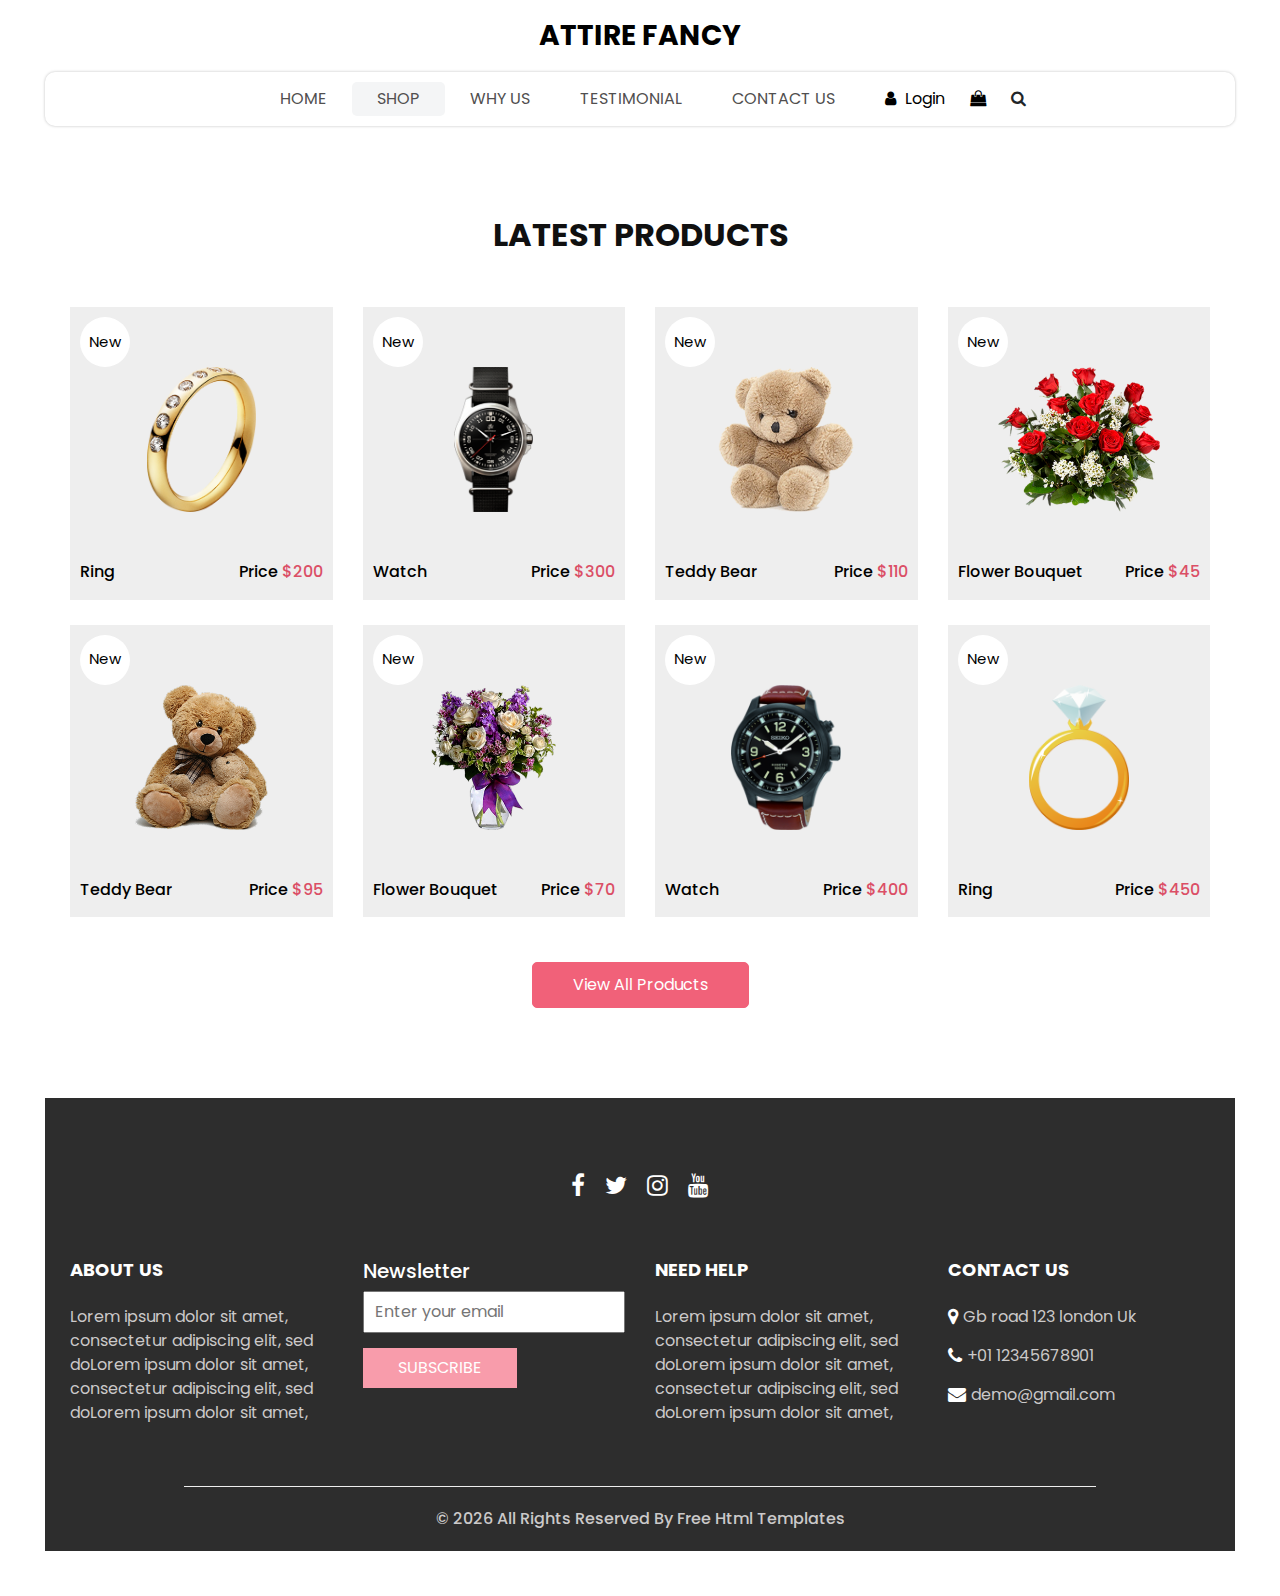
<file: shop.html>
<!DOCTYPE html>
<html>

<head>
  <!-- Basic -->
  <meta charset="utf-8" />
  <meta http-equiv="X-UA-Compatible" content="IE=edge" />
  <!-- Mobile Metas -->
  <meta name="viewport" content="width=device-width, initial-scale=1, shrink-to-fit=no" />
  <!-- Site Metas -->
  <meta name="keywords" content="" />
  <meta name="description" content="" />
  <meta name="author" content="" />
  <link rel="shortcut icon" href="images/favicon.png" type="image/x-icon">

  <title>
    ATTIRE FANCY
  </title>

  <!-- slider stylesheet -->
  <link rel="stylesheet" type="text/css" href="https://cdnjs.cloudflare.com/ajax/libs/OwlCarousel2/2.3.4/assets/owl.carousel.min.css" />

  <!-- bootstrap core css -->
  <link rel="stylesheet" type="text/css" href="css/bootstrap.css" />

  <!-- Custom styles for this template -->
  <link href="css/style.css" rel="stylesheet" />
  <!-- responsive style -->
  <link href="css/responsive.css" rel="stylesheet" />
</head>

<body>
  <div class="hero_area">
    <!-- header section strats -->
    <header class="header_section">
      <nav class="navbar navbar-expand-lg custom_nav-container ">
        <a class="navbar-brand" href="index.html">
          <span>
            ATTIRE FANCY
          </span>
        </a>
        <button class="navbar-toggler" type="button" data-toggle="collapse" data-target="#navbarSupportedContent" aria-controls="navbarSupportedContent" aria-expanded="false" aria-label="Toggle navigation">
          <span class=""></span>
        </button>

        <div class="collapse navbar-collapse innerpage_navbar" id="navbarSupportedContent">
          <ul class="navbar-nav  ">
            <li class="nav-item ">
              <a class="nav-link" href="index.html">Home <span class="sr-only">(current)</span></a>
            </li>
            <li class="nav-item active">
              <a class="nav-link" href="shop.html">
                Shop
              </a>
            </li>
            <li class="nav-item">
              <a class="nav-link" href="why.html">
                Why Us
              </a>
            </li>
            <li class="nav-item">
              <a class="nav-link" href="testimonial.html">
                Testimonial
              </a>
            </li>
            <li class="nav-item">
              <a class="nav-link" href="contact.html">Contact Us</a>
            </li>
          </ul>
          <div class="user_option">
            <a href="">
              <i class="fa fa-user" aria-hidden="true"></i>
              <span>
                Login
              </span>
            </a>
            <a href="">
              <i class="fa fa-shopping-bag" aria-hidden="true"></i>
            </a>
            <form class="form-inline ">
              <button class="btn nav_search-btn" type="submit">
                <i class="fa fa-search" aria-hidden="true"></i>
              </button>
            </form>
          </div>
        </div>
      </nav>
    </header>
    <!-- end header section -->

  </div>
  <!-- end hero area -->

  <!-- shop section -->

  <section class="shop_section layout_padding">
    <div class="container">
      <div class="heading_container heading_center">
        <h2>
          Latest Products
        </h2>
      </div>
      <div class="row">
        <div class="col-sm-6 col-md-4 col-lg-3">
          <div class="box">
            <a href="">
              <div class="img-box">
                <img src="images/p1.png" alt="">
              </div>
              <div class="detail-box">
                <h6>
                  Ring
                </h6>
                <h6>
                  Price
                  <span>
                    $200
                  </span>
                </h6>
              </div>
              <div class="new">
                <span>
                  New
                </span>
              </div>
            </a>
          </div>
        </div>
        <div class="col-sm-6 col-md-4 col-lg-3">
          <div class="box">
            <a href="">
              <div class="img-box">
                <img src="images/p2.png" alt="">
              </div>
              <div class="detail-box">
                <h6>
                  Watch
                </h6>
                <h6>
                  Price
                  <span>
                    $300
                  </span>
                </h6>
              </div>
              <div class="new">
                <span>
                  New
                </span>
              </div>
            </a>
          </div>
        </div>
        <div class="col-sm-6 col-md-4 col-lg-3">
          <div class="box">
            <a href="">
              <div class="img-box">
                <img src="images/p3.png" alt="">
              </div>
              <div class="detail-box">
                <h6>
                  Teddy Bear
                </h6>
                <h6>
                  Price
                  <span>
                    $110
                  </span>
                </h6>
              </div>
              <div class="new">
                <span>
                  New
                </span>
              </div>
            </a>
          </div>
        </div>
        <div class="col-sm-6 col-md-4 col-lg-3">
          <div class="box">
            <a href="">
              <div class="img-box">
                <img src="images/p4.png" alt="">
              </div>
              <div class="detail-box">
                <h6>
                  Flower Bouquet
                </h6>
                <h6>
                  Price
                  <span>
                    $45
                  </span>
                </h6>
              </div>
              <div class="new">
                <span>
                  New
                </span>
              </div>
            </a>
          </div>
        </div>
        <div class="col-sm-6 col-md-4 col-lg-3">
          <div class="box">
            <a href="">
              <div class="img-box">
                <img src="images/p5.png" alt="">
              </div>
              <div class="detail-box">
                <h6>
                  Teddy Bear
                </h6>
                <h6>
                  Price
                  <span>
                    $95
                  </span>
                </h6>
              </div>
              <div class="new">
                <span>
                  New
                </span>
              </div>
            </a>
          </div>
        </div>
        <div class="col-sm-6 col-md-4 col-lg-3">
          <div class="box">
            <a href="">
              <div class="img-box">
                <img src="images/p6.png" alt="">
              </div>
              <div class="detail-box">
                <h6>
                  Flower Bouquet
                </h6>
                <h6>
                  Price
                  <span>
                    $70
                  </span>
                </h6>
              </div>
              <div class="new">
                <span>
                  New
                </span>
              </div>
            </a>
          </div>
        </div>
        <div class="col-sm-6 col-md-4 col-lg-3">
          <div class="box">
            <a href="">
              <div class="img-box">
                <img src="images/p7.png" alt="">
              </div>
              <div class="detail-box">
                <h6>
                  Watch
                </h6>
                <h6>
                  Price
                  <span>
                    $400
                  </span>
                </h6>
              </div>
              <div class="new">
                <span>
                  New
                </span>
              </div>
            </a>
          </div>
        </div>
        <div class="col-sm-6 col-md-4 col-lg-3">
          <div class="box">
            <a href="">
              <div class="img-box">
                <img src="images/p8.png" alt="">
              </div>
              <div class="detail-box">
                <h6>
                  Ring
                </h6>
                <h6>
                  Price
                  <span>
                    $450
                  </span>
                </h6>
              </div>
              <div class="new">
                <span>
                  New
                </span>
              </div>
            </a>
          </div>
        </div>
      </div>
      <div class="btn-box">
        <a href="">
          View All Products
        </a>
      </div>
    </div>
  </section>

  <!-- end shop section -->

  <!-- info section -->

  <section class="info_section  layout_padding2-top">
    <div class="social_container">
      <div class="social_box">
        <a href="">
          <i class="fa fa-facebook" aria-hidden="true"></i>
        </a>
        <a href="">
          <i class="fa fa-twitter" aria-hidden="true"></i>
        </a>
        <a href="">
          <i class="fa fa-instagram" aria-hidden="true"></i>
        </a>
        <a href="">
          <i class="fa fa-youtube" aria-hidden="true"></i>
        </a>
      </div>
    </div>
    <div class="info_container ">
      <div class="container">
        <div class="row">
          <div class="col-md-6 col-lg-3">
            <h6>
              ABOUT US
            </h6>
            <p>
              Lorem ipsum dolor sit amet, consectetur adipiscing elit, sed doLorem ipsum dolor sit amet, consectetur adipiscing elit, sed doLorem ipsum dolor sit amet,
            </p>
          </div>
          <div class="col-md-6 col-lg-3">
            <div class="info_form ">
              <h5>
                Newsletter
              </h5>
              <form action="#">
                <input type="email" placeholder="Enter your email">
                <button>
                  Subscribe
                </button>
              </form>
            </div>
          </div>
          <div class="col-md-6 col-lg-3">
            <h6>
              NEED HELP
            </h6>
            <p>
              Lorem ipsum dolor sit amet, consectetur adipiscing elit, sed doLorem ipsum dolor sit amet, consectetur adipiscing elit, sed doLorem ipsum dolor sit amet,
            </p>
          </div>
          <div class="col-md-6 col-lg-3">
            <h6>
              CONTACT US
            </h6>
            <div class="info_link-box">
              <a href="">
                <i class="fa fa-map-marker" aria-hidden="true"></i>
                <span> Gb road 123 london Uk </span>
              </a>
              <a href="">
                <i class="fa fa-phone" aria-hidden="true"></i>
                <span>+01 12345678901</span>
              </a>
              <a href="">
                <i class="fa fa-envelope" aria-hidden="true"></i>
                <span> demo@gmail.com</span>
              </a>
            </div>
          </div>
        </div>
      </div>
    </div>
    <!-- footer section -->
    <footer class=" footer_section">
      <div class="container">
        <p>
          &copy; <span id="displayYear"></span> All Rights Reserved By
          <a href="https://html.design/">Free Html Templates</a>
        </p>
      </div>
    </footer>
    <!-- footer section -->

  </section>

  <!-- end info section -->


  <script src="js/jquery-3.4.1.min.js"></script>
  <script src="js/bootstrap.js"></script>
  <script src="https://cdnjs.cloudflare.com/ajax/libs/OwlCarousel2/2.3.4/owl.carousel.min.js">
  </script>
  <script src="js/custom.js"></script>

</body>

</html>
</file>
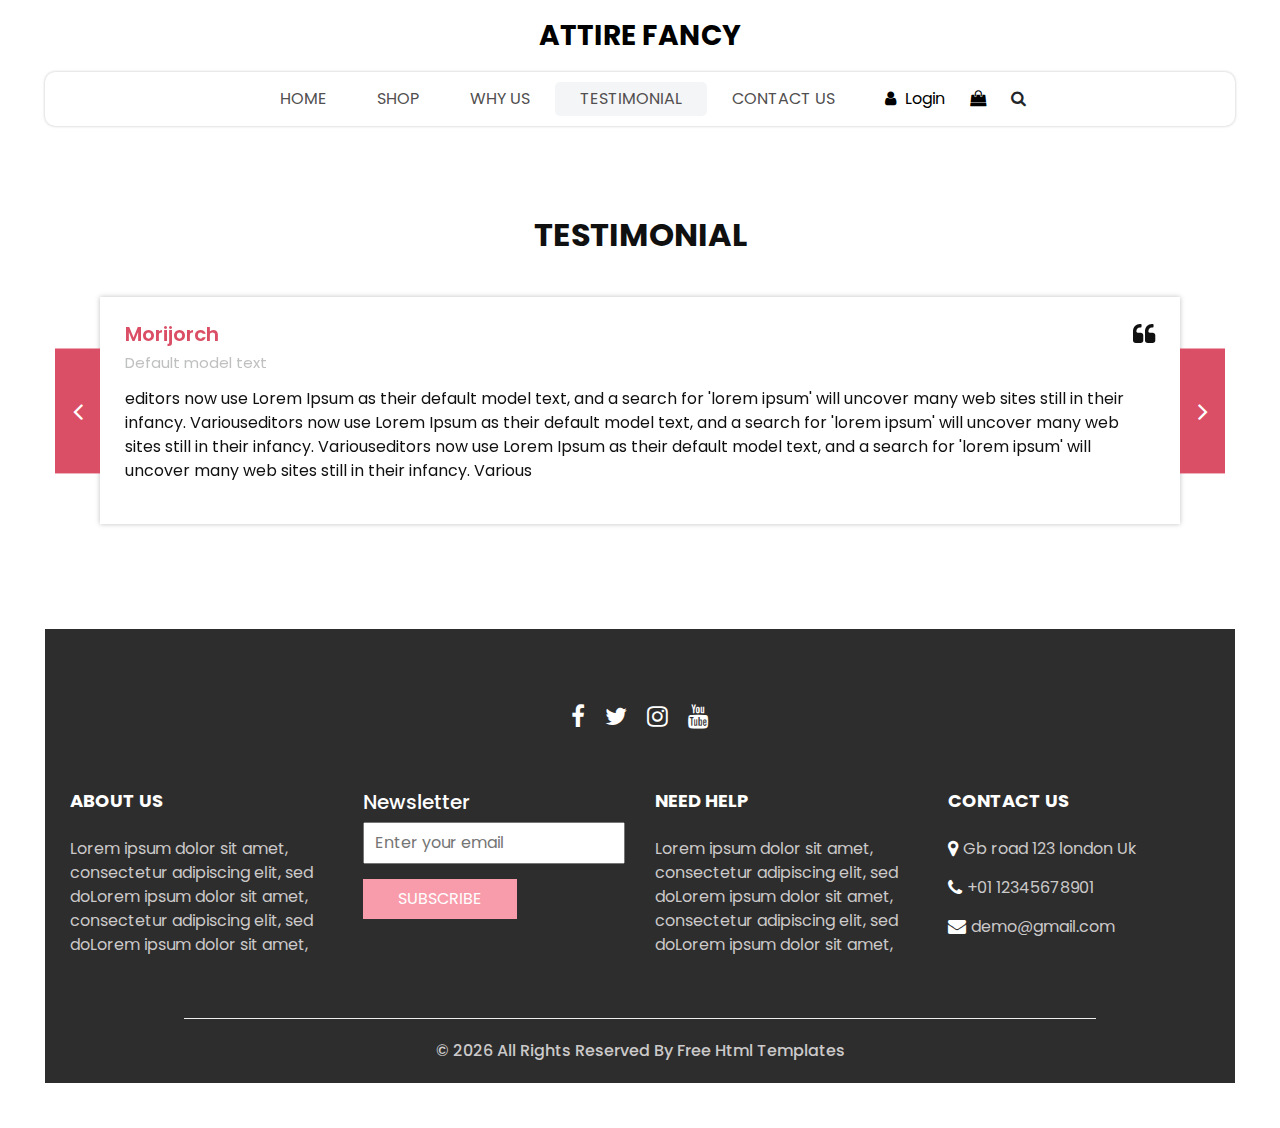
<file: testimonial.html>
<!DOCTYPE html>
<html>

<head>
  <!-- Basic -->
  <meta charset="utf-8" />
  <meta http-equiv="X-UA-Compatible" content="IE=edge" />
  <!-- Mobile Metas -->
  <meta name="viewport" content="width=device-width, initial-scale=1, shrink-to-fit=no" />
  <!-- Site Metas -->
  <meta name="keywords" content="" />
  <meta name="description" content="" />
  <meta name="author" content="" />
  <link rel="shortcut icon" href="images/favicon.png" type="image/x-icon">

  <title>
    ATTIRE FANCY
  </title>

  <!-- slider stylesheet -->
  <link rel="stylesheet" type="text/css" href="https://cdnjs.cloudflare.com/ajax/libs/OwlCarousel2/2.3.4/assets/owl.carousel.min.css" />

  <!-- bootstrap core css -->
  <link rel="stylesheet" type="text/css" href="css/bootstrap.css" />

  <!-- Custom styles for this template -->
  <link href="css/style.css" rel="stylesheet" />
  <!-- responsive style -->
  <link href="css/responsive.css" rel="stylesheet" />
</head>

<body>
  <div class="hero_area">
    <!-- header section strats -->
    <header class="header_section">
      <nav class="navbar navbar-expand-lg custom_nav-container ">
        <a class="navbar-brand" href="index.html">
          <span>
            ATTIRE FANCY
          </span>
        </a>
        <button class="navbar-toggler" type="button" data-toggle="collapse" data-target="#navbarSupportedContent" aria-controls="navbarSupportedContent" aria-expanded="false" aria-label="Toggle navigation">
          <span class=""></span>
        </button>

        <div class="collapse navbar-collapse innerpage_navbar" id="navbarSupportedContent">
          <ul class="navbar-nav  ">
            <li class="nav-item ">
              <a class="nav-link" href="index.html">Home <span class="sr-only">(current)</span></a>
            </li>
            <li class="nav-item">
              <a class="nav-link" href="shop.html">
                Shop
              </a>
            </li>
            <li class="nav-item">
              <a class="nav-link" href="why.html">
                Why Us
              </a>
            </li>
            <li class="nav-item active">
              <a class="nav-link" href="testimonial.html">
                Testimonial
              </a>
            </li>
            <li class="nav-item">
              <a class="nav-link" href="contact.html">Contact Us</a>
            </li>
          </ul>
          <div class="user_option">
            <a href="">
              <i class="fa fa-user" aria-hidden="true"></i>
              <span>
                Login
              </span>
            </a>
            <a href="">
              <i class="fa fa-shopping-bag" aria-hidden="true"></i>
            </a>
            <form class="form-inline ">
              <button class="btn nav_search-btn" type="submit">
                <i class="fa fa-search" aria-hidden="true"></i>
              </button>
            </form>
          </div>
        </div>
      </nav>
    </header>
    <!-- end header section -->

  </div>
  <!-- end hero area -->

  <!-- client section -->
  <section class="client_section layout_padding">
    <div class="container">
      <div class="heading_container heading_center">
        <h2>
          Testimonial
        </h2>
      </div>
    </div>
    <div class="container px-0">
      <div id="customCarousel2" class="carousel  carousel-fade" data-ride="carousel">
        <div class="carousel-inner">
          <div class="carousel-item active">
            <div class="box">
              <div class="client_info">
                <div class="client_name">
                  <h5>
                    Morijorch
                  </h5>
                  <h6>
                    Default model text
                  </h6>
                </div>
                <i class="fa fa-quote-left" aria-hidden="true"></i>
              </div>
              <p>
                editors now use Lorem Ipsum as their default model text, and a search for 'lorem ipsum' will uncover many web sites still in their infancy. Variouseditors now use Lorem Ipsum as their default model text, and a search for 'lorem ipsum' will uncover many web sites still in their infancy. Variouseditors now use Lorem Ipsum as their default model text, and a search for 'lorem ipsum' will uncover many web sites still in their infancy. Various
              </p>
            </div>
          </div>
          <div class="carousel-item">
            <div class="box">
              <div class="client_info">
                <div class="client_name">
                  <h5>
                    Rochak
                  </h5>
                  <h6>
                    Default model text
                  </h6>
                </div>
                <i class="fa fa-quote-left" aria-hidden="true"></i>
              </div>
              <p>
                Variouseditors now use Lorem Ipsum as their default model text, and a search for 'lorem ipsum' will uncover many web sites still in their infancy. Variouseditors now use Lorem Ipsum as their default model text, and a search for 'lorem ipsum' will uncover many web sites still in their infancy. editors now use Lorem Ipsum as their default model text, and a search for 'lorem ipsum' will uncover many web sites still in their infancy.
              </p>
            </div>
          </div>
          <div class="carousel-item">
            <div class="box">
              <div class="client_info">
                <div class="client_name">
                  <h5>
                    Brad Johns
                  </h5>
                  <h6>
                    Default model text
                  </h6>
                </div>
                <i class="fa fa-quote-left" aria-hidden="true"></i>
              </div>
              <p>
                Variouseditors now use Lorem Ipsum as their default model text, and a search for 'lorem ipsum' will uncover many web sites still in their infancy, editors now use Lorem Ipsum as their default model text, and a search for 'lorem ipsum' will uncover many web sites still in their infancy. Variouseditors now use Lorem Ipsum as their default model text, and a search for 'lorem ipsum' will uncover many web sites still in their infancy. Various
              </p>
            </div>
          </div>
        </div>
        <div class="carousel_btn-box">
          <a class="carousel-control-prev" href="#customCarousel2" role="button" data-slide="prev">
            <i class="fa fa-angle-left" aria-hidden="true"></i>
            <span class="sr-only">Previous</span>
          </a>
          <a class="carousel-control-next" href="#customCarousel2" role="button" data-slide="next">
            <i class="fa fa-angle-right" aria-hidden="true"></i>
            <span class="sr-only">Next</span>
          </a>
        </div>
      </div>
    </div>
  </section>
  <!-- end client section -->

  <!-- info section -->

  <section class="info_section  layout_padding2-top">
    <div class="social_container">
      <div class="social_box">
        <a href="">
          <i class="fa fa-facebook" aria-hidden="true"></i>
        </a>
        <a href="">
          <i class="fa fa-twitter" aria-hidden="true"></i>
        </a>
        <a href="">
          <i class="fa fa-instagram" aria-hidden="true"></i>
        </a>
        <a href="">
          <i class="fa fa-youtube" aria-hidden="true"></i>
        </a>
      </div>
    </div>
    <div class="info_container ">
      <div class="container">
        <div class="row">
          <div class="col-md-6 col-lg-3">
            <h6>
              ABOUT US
            </h6>
            <p>
              Lorem ipsum dolor sit amet, consectetur adipiscing elit, sed doLorem ipsum dolor sit amet, consectetur adipiscing elit, sed doLorem ipsum dolor sit amet,
            </p>
          </div>
          <div class="col-md-6 col-lg-3">
            <div class="info_form ">
              <h5>
                Newsletter
              </h5>
              <form action="#">
                <input type="email" placeholder="Enter your email">
                <button>
                  Subscribe
                </button>
              </form>
            </div>
          </div>
          <div class="col-md-6 col-lg-3">
            <h6>
              NEED HELP
            </h6>
            <p>
              Lorem ipsum dolor sit amet, consectetur adipiscing elit, sed doLorem ipsum dolor sit amet, consectetur adipiscing elit, sed doLorem ipsum dolor sit amet,
            </p>
          </div>
          <div class="col-md-6 col-lg-3">
            <h6>
              CONTACT US
            </h6>
            <div class="info_link-box">
              <a href="">
                <i class="fa fa-map-marker" aria-hidden="true"></i>
                <span> Gb road 123 london Uk </span>
              </a>
              <a href="">
                <i class="fa fa-phone" aria-hidden="true"></i>
                <span>+01 12345678901</span>
              </a>
              <a href="">
                <i class="fa fa-envelope" aria-hidden="true"></i>
                <span> demo@gmail.com</span>
              </a>
            </div>
          </div>
        </div>
      </div>
    </div>
    <!-- footer section -->
    <footer class=" footer_section">
      <div class="container">
        <p>
          &copy; <span id="displayYear"></span> All Rights Reserved By
          <a href="https://html.design/">Free Html Templates</a>
        </p>
      </div>
    </footer>
    <!-- footer section -->

  </section>

  <!-- end info section -->


  <script src="js/jquery-3.4.1.min.js"></script>
  <script src="js/bootstrap.js"></script>
  <script src="https://cdnjs.cloudflare.com/ajax/libs/OwlCarousel2/2.3.4/owl.carousel.min.js">
  </script>
  <script src="js/custom.js"></script>

</body>

</html>
</file>
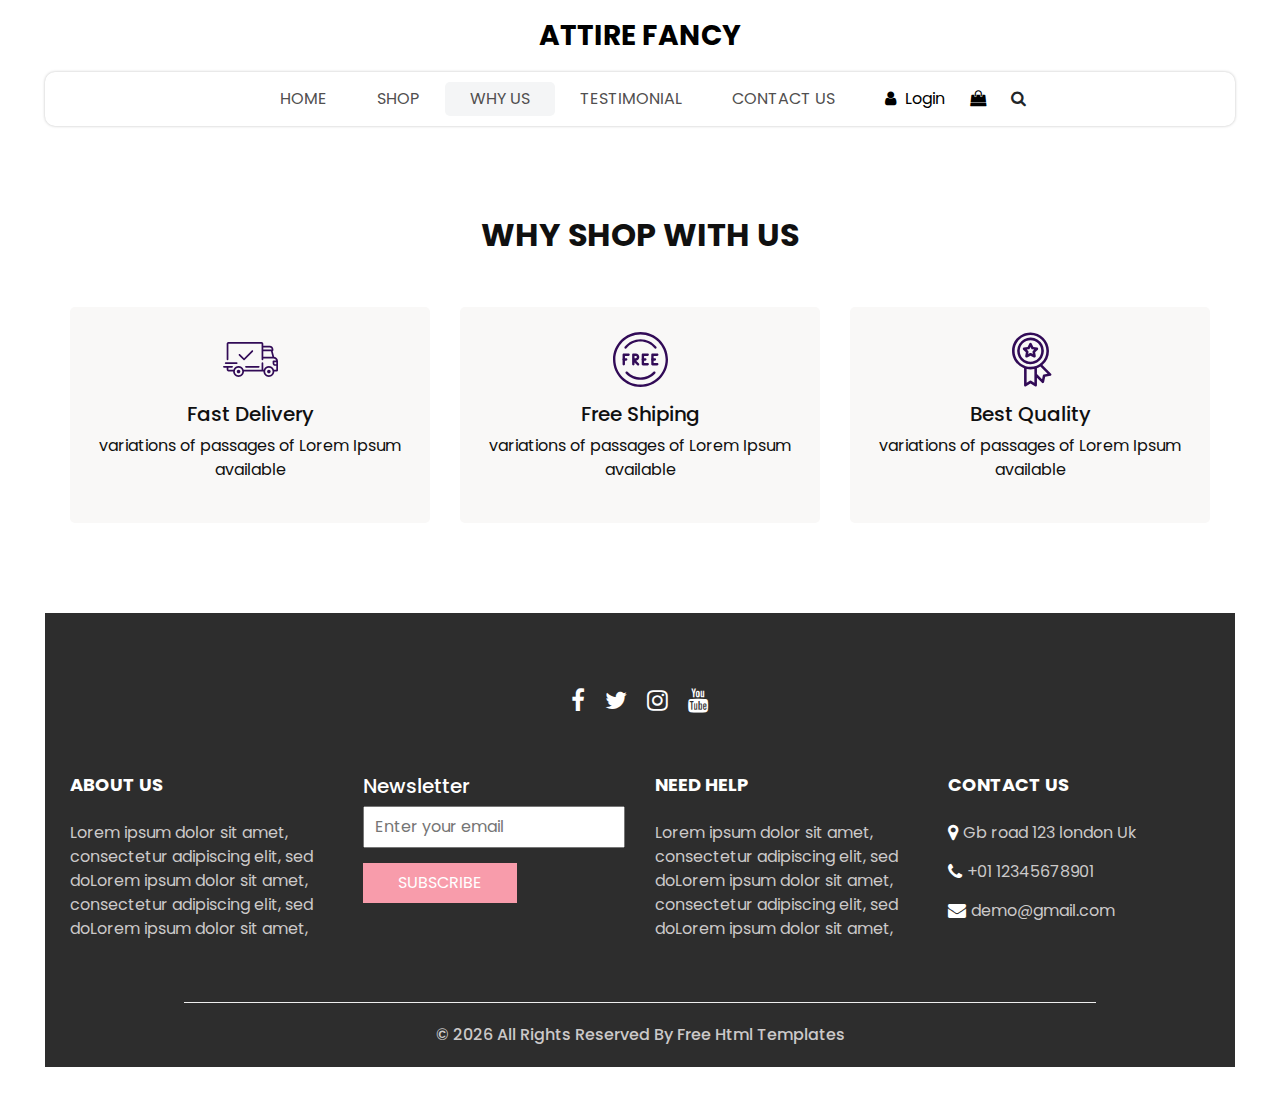
<file: why.html>
<!DOCTYPE html>
<html>

<head>
  <!-- Basic -->
  <meta charset="utf-8" />
  <meta http-equiv="X-UA-Compatible" content="IE=edge" />
  <!-- Mobile Metas -->
  <meta name="viewport" content="width=device-width, initial-scale=1, shrink-to-fit=no" />
  <!-- Site Metas -->
  <meta name="keywords" content="" />
  <meta name="description" content="" />
  <meta name="author" content="" />
  <link rel="shortcut icon" href="images/favicon.png" type="image/x-icon">

  <title>
    ATTIRE FANCY
  </title>

  <!-- slider stylesheet -->
  <link rel="stylesheet" type="text/css" href="https://cdnjs.cloudflare.com/ajax/libs/OwlCarousel2/2.3.4/assets/owl.carousel.min.css" />

  <!-- bootstrap core css -->
  <link rel="stylesheet" type="text/css" href="css/bootstrap.css" />

  <!-- Custom styles for this template -->
  <link href="css/style.css" rel="stylesheet" />
  <!-- responsive style -->
  <link href="css/responsive.css" rel="stylesheet" />
</head>

<body>
  <div class="hero_area">
    <!-- header section strats -->
    <header class="header_section">
      <nav class="navbar navbar-expand-lg custom_nav-container ">
        <a class="navbar-brand" href="index.html">
          <span>
            ATTIRE FANCY
          </span>
        </a>
        <button class="navbar-toggler" type="button" data-toggle="collapse" data-target="#navbarSupportedContent" aria-controls="navbarSupportedContent" aria-expanded="false" aria-label="Toggle navigation">
          <span class=""></span>
        </button>

        <div class="collapse navbar-collapse innerpage_navbar" id="navbarSupportedContent">
          <ul class="navbar-nav  ">
            <li class="nav-item ">
              <a class="nav-link" href="index.html">Home <span class="sr-only">(current)</span></a>
            </li>
            <li class="nav-item">
              <a class="nav-link" href="shop.html">
                Shop
              </a>
            </li>
            <li class="nav-item active">
              <a class="nav-link" href="why.html">
                Why Us
              </a>
            </li>
            <li class="nav-item">
              <a class="nav-link" href="testimonial.html">
                Testimonial
              </a>
            </li>
            <li class="nav-item">
              <a class="nav-link" href="contact.html">Contact Us</a>
            </li>
          </ul>
          <div class="user_option">
            <a href="">
              <i class="fa fa-user" aria-hidden="true"></i>
              <span>
                Login
              </span>
            </a>
            <a href="">
              <i class="fa fa-shopping-bag" aria-hidden="true"></i>
            </a>
            <form class="form-inline ">
              <button class="btn nav_search-btn" type="submit">
                <i class="fa fa-search" aria-hidden="true"></i>
              </button>
            </form>
          </div>
        </div>
      </nav>
    </header>
    <!-- end header section -->

  </div>
  <!-- end hero area -->

  <!-- why section -->

  <section class="why_section layout_padding">
    <div class="container">
      <div class="heading_container heading_center">
        <h2>
          Why Shop With Us
        </h2>
      </div>
      <div class="row">
        <div class="col-md-4">
          <div class="box ">
            <div class="img-box">
              <svg version="1.1" id="Layer_1" xmlns="http://www.w3.org/2000/svg" xmlns:xlink="http://www.w3.org/1999/xlink" x="0px" y="0px" viewBox="0 0 512 512" style="enable-background:new 0 0 512 512;" xml:space="preserve">
                <g>
                  <g>
                    <path d="M476.158,231.363l-13.259-53.035c3.625-0.77,6.345-3.986,6.345-7.839v-8.551c0-18.566-15.105-33.67-33.67-33.67h-60.392
                 V110.63c0-9.136-7.432-16.568-16.568-16.568H50.772c-9.136,0-16.568,7.432-16.568,16.568V256c0,4.427,3.589,8.017,8.017,8.017
                 c4.427,0,8.017-3.589,8.017-8.017V110.63c0-0.295,0.239-0.534,0.534-0.534h307.841c0.295,0,0.534,0.239,0.534,0.534v145.372
                 c0,4.427,3.589,8.017,8.017,8.017c4.427,0,8.017-3.589,8.017-8.017v-9.088h94.569c0.008,0,0.014,0.002,0.021,0.002
                 c0.008,0,0.015-0.001,0.022-0.001c11.637,0.008,21.518,7.646,24.912,18.171h-24.928c-4.427,0-8.017,3.589-8.017,8.017v17.102
                 c0,13.851,11.268,25.119,25.119,25.119h9.086v35.273h-20.962c-6.886-19.883-25.787-34.205-47.982-34.205
                 s-41.097,14.322-47.982,34.205h-3.86v-60.393c0-4.427-3.589-8.017-8.017-8.017c-4.427,0-8.017,3.589-8.017,8.017v60.391H192.817
                 c-6.886-19.883-25.787-34.205-47.982-34.205s-41.097,14.322-47.982,34.205H50.772c-0.295,0-0.534-0.239-0.534-0.534v-17.637
                 h34.739c4.427,0,8.017-3.589,8.017-8.017s-3.589-8.017-8.017-8.017H8.017c-4.427,0-8.017,3.589-8.017,8.017
                 s3.589,8.017,8.017,8.017h26.188v17.637c0,9.136,7.432,16.568,16.568,16.568h43.304c-0.002,0.178-0.014,0.355-0.014,0.534
                 c0,27.996,22.777,50.772,50.772,50.772s50.772-22.776,50.772-50.772c0-0.18-0.012-0.356-0.014-0.534h180.67
                 c-0.002,0.178-0.014,0.355-0.014,0.534c0,27.996,22.777,50.772,50.772,50.772c27.995,0,50.772-22.776,50.772-50.772
                 c0-0.18-0.012-0.356-0.014-0.534h26.203c4.427,0,8.017-3.589,8.017-8.017v-85.511C512,251.989,496.423,234.448,476.158,231.363z
                  M375.182,144.301h60.392c9.725,0,17.637,7.912,17.637,17.637v0.534h-78.029V144.301z M375.182,230.881v-52.376h71.235
                 l13.094,52.376H375.182z M144.835,401.904c-19.155,0-34.739-15.583-34.739-34.739s15.584-34.739,34.739-34.739
                 c19.155,0,34.739,15.583,34.739,34.739S163.99,401.904,144.835,401.904z M427.023,401.904c-19.155,0-34.739-15.583-34.739-34.739
                 s15.584-34.739,34.739-34.739c19.155,0,34.739,15.583,34.739,34.739S446.178,401.904,427.023,401.904z M495.967,299.29h-9.086
                 c-5.01,0-9.086-4.076-9.086-9.086v-9.086h18.171V299.29z" />
                  </g>
                </g>
                <g>
                  <g>
                    <path d="M144.835,350.597c-9.136,0-16.568,7.432-16.568,16.568c0,9.136,7.432,16.568,16.568,16.568
                 c9.136,0,16.568-7.432,16.568-16.568C161.403,358.029,153.971,350.597,144.835,350.597z" />
                  </g>
                </g>
                <g>
                  <g>
                    <path d="M427.023,350.597c-9.136,0-16.568,7.432-16.568,16.568c0,9.136,7.432,16.568,16.568,16.568
                 c9.136,0,16.568-7.432,16.568-16.568C443.591,358.029,436.159,350.597,427.023,350.597z" />
                  </g>
                </g>
                <g>
                  <g>
                    <path d="M332.96,316.393H213.244c-4.427,0-8.017,3.589-8.017,8.017s3.589,8.017,8.017,8.017H332.96
                 c4.427,0,8.017-3.589,8.017-8.017S337.388,316.393,332.96,316.393z" />
                  </g>
                </g>
                <g>
                  <g>
                    <path d="M127.733,282.188H25.119c-4.427,0-8.017,3.589-8.017,8.017s3.589,8.017,8.017,8.017h102.614
                 c4.427,0,8.017-3.589,8.017-8.017S132.16,282.188,127.733,282.188z" />
                  </g>
                </g>
                <g>
                  <g>
                    <path d="M278.771,173.37c-3.13-3.13-8.207-3.13-11.337,0.001l-71.292,71.291l-37.087-37.087c-3.131-3.131-8.207-3.131-11.337,0
                 c-3.131,3.131-3.131,8.206,0,11.337l42.756,42.756c1.565,1.566,3.617,2.348,5.668,2.348s4.104-0.782,5.668-2.348l76.96-76.96
                 C281.901,181.576,281.901,176.501,278.771,173.37z" />
                  </g>
                </g>
                <g>
                </g>
                <g>
                </g>
                <g>
                </g>
                <g>
                </g>
                <g>
                </g>
                <g>
                </g>
                <g>
                </g>
                <g>
                </g>
                <g>
                </g>
                <g>
                </g>
                <g>
                </g>
                <g>
                </g>
                <g>
                </g>
                <g>
                </g>
                <g>
                </g>
              </svg>
            </div>
            <div class="detail-box">
              <h5>
                Fast Delivery
              </h5>
              <p>
                variations of passages of Lorem Ipsum available
              </p>
            </div>
          </div>
        </div>
        <div class="col-md-4">
          <div class="box ">
            <div class="img-box">
              <svg version="1.1" id="Capa_1" xmlns="http://www.w3.org/2000/svg" xmlns:xlink="http://www.w3.org/1999/xlink" x="0px" y="0px" viewBox="0 0 490.667 490.667" style="enable-background:new 0 0 490.667 490.667;" xml:space="preserve">
                <g>
                  <g>
                    <path d="M138.667,192H96c-5.888,0-10.667,4.779-10.667,10.667V288c0,5.888,4.779,10.667,10.667,10.667s10.667-4.779,10.667-10.667
                 v-74.667h32c5.888,0,10.667-4.779,10.667-10.667S144.555,192,138.667,192z" />
                  </g>
                </g>
                <g>
                  <g>
                    <path d="M117.333,234.667H96c-5.888,0-10.667,4.779-10.667,10.667S90.112,256,96,256h21.333c5.888,0,10.667-4.779,10.667-10.667
                 S123.221,234.667,117.333,234.667z" />
                  </g>
                </g>
                <g>
                  <g>
                    <path d="M245.333,0C110.059,0,0,110.059,0,245.333s110.059,245.333,245.333,245.333s245.333-110.059,245.333-245.333
                 S380.608,0,245.333,0z M245.333,469.333c-123.52,0-224-100.48-224-224s100.48-224,224-224s224,100.48,224,224
                 S368.853,469.333,245.333,469.333z" />
                  </g>
                </g>
                <g>
                  <g>
                    <path d="M386.752,131.989C352.085,88.789,300.544,64,245.333,64s-106.752,24.789-141.419,67.989
                 c-3.691,4.587-2.965,11.307,1.643,14.997c4.587,3.691,11.307,2.965,14.976-1.643c30.613-38.144,76.096-60.011,124.8-60.011
                 s94.187,21.867,124.779,60.011c2.112,2.624,5.205,3.989,8.32,3.989c2.368,0,4.715-0.768,6.677-2.347
                 C389.717,143.296,390.443,136.576,386.752,131.989z" />
                  </g>
                </g>
                <g>
                  <g>
                    <path d="M376.405,354.923c-4.224-4.032-11.008-3.861-15.061,0.405c-30.613,32.235-71.808,50.005-116.011,50.005
                 s-85.397-17.771-115.989-50.005c-4.032-4.309-10.816-4.437-15.061-0.405c-4.309,4.053-4.459,10.816-0.405,15.083
                 c34.667,36.544,81.344,56.661,131.456,56.661s96.789-20.117,131.477-56.661C380.864,365.739,380.693,358.976,376.405,354.923z" />
                  </g>
                </g>
                <g>
                  <g>
                    <path d="M206.805,255.723c15.701-2.027,27.861-15.488,27.861-31.723c0-17.643-14.357-32-32-32h-21.333
                 c-5.888,0-10.667,4.779-10.667,10.667v42.581c0,0.043,0,0.107,0,0.149V288c0,5.888,4.779,10.667,10.667,10.667
                 S192,293.888,192,288v-16.917l24.448,24.469c2.091,2.069,4.821,3.115,7.552,3.115c2.731,0,5.461-1.045,7.531-3.136
                 c4.16-4.16,4.16-10.923,0-15.083L206.805,255.723z M192,234.667v-21.333h10.667c5.867,0,10.667,4.779,10.667,10.667
                 s-4.8,10.667-10.667,10.667H192z" />
                  </g>
                </g>
                <g>
                  <g>
                    <path d="M309.333,277.333h-32v-64h32c5.888,0,10.667-4.779,10.667-10.667S315.221,192,309.333,192h-42.667
                 c-5.888,0-10.667,4.779-10.667,10.667V288c0,5.888,4.779,10.667,10.667,10.667h42.667c5.888,0,10.667-4.779,10.667-10.667
                 S315.221,277.333,309.333,277.333z" />
                  </g>
                </g>
                <g>
                  <g>
                    <path d="M288,234.667h-21.333c-5.888,0-10.667,4.779-10.667,10.667S260.779,256,266.667,256H288
                 c5.888,0,10.667-4.779,10.667-10.667S293.888,234.667,288,234.667z" />
                  </g>
                </g>
                <g>
                  <g>
                    <path d="M394.667,277.333h-32v-64h32c5.888,0,10.667-4.779,10.667-10.667S400.555,192,394.667,192H352
                 c-5.888,0-10.667,4.779-10.667,10.667V288c0,5.888,4.779,10.667,10.667,10.667h42.667c5.888,0,10.667-4.779,10.667-10.667
                 S400.555,277.333,394.667,277.333z" />
                  </g>
                </g>
                <g>
                  <g>
                    <path d="M373.333,234.667H352c-5.888,0-10.667,4.779-10.667,10.667S346.112,256,352,256h21.333
                 c5.888,0,10.667-4.779,10.667-10.667S379.221,234.667,373.333,234.667z" />
                  </g>
                </g>
                <g>
                </g>
                <g>
                </g>
                <g>
                </g>
                <g>
                </g>
                <g>
                </g>
                <g>
                </g>
                <g>
                </g>
                <g>
                </g>
                <g>
                </g>
                <g>
                </g>
                <g>
                </g>
                <g>
                </g>
                <g>
                </g>
                <g>
                </g>
                <g>
                </g>
              </svg>
            </div>
            <div class="detail-box">
              <h5>
                Free Shiping
              </h5>
              <p>
                variations of passages of Lorem Ipsum available
              </p>
            </div>
          </div>
        </div>
        <div class="col-md-4">
          <div class="box ">
            <div class="img-box">
              <svg id="_30_Premium" height="512" viewBox="0 0 512 512" width="512" xmlns="http://www.w3.org/2000/svg" data-name="30_Premium">
                <g id="filled">
                  <path d="m252.92 300h3.08a124.245 124.245 0 1 0 -4.49-.09c.075.009.15.023.226.03.394.039.789.06 1.184.06zm-96.92-124a100 100 0 1 1 100 100 100.113 100.113 0 0 1 -100-100z" />
                  <path d="m447.445 387.635-80.4-80.4a171.682 171.682 0 0 0 60.955-131.235c0-94.841-77.159-172-172-172s-172 77.159-172 172c0 73.747 46.657 136.794 112 161.2v158.8c-.3 9.289 11.094 15.384 18.656 9.984l41.344-27.562 41.344 27.562c7.574 5.4 18.949-.7 18.656-9.984v-70.109l46.6 46.594c6.395 6.789 18.712 3.025 20.253-6.132l9.74-48.724 48.725-9.742c9.163-1.531 12.904-13.893 6.127-20.252zm-339.445-211.635c0-81.607 66.393-148 148-148s148 66.393 148 148-66.393 148-148 148-148-66.393-148-148zm154.656 278.016a12 12 0 0 0 -13.312 0l-29.344 19.562v-129.378a172.338 172.338 0 0 0 72 0v129.38zm117.381-58.353a12 12 0 0 0 -9.415 9.415l-6.913 34.58-47.709-47.709v-54.749a171.469 171.469 0 0 0 31.467-15.6l67.151 67.152z" />
                  <path d="m287.62 236.985c8.349 4.694 19.251-3.212 17.367-12.618l-5.841-35.145 25.384-25c7.049-6.5 2.89-19.3-6.634-20.415l-35.23-5.306-15.933-31.867c-4.009-8.713-17.457-8.711-21.466 0l-15.933 31.866-35.23 5.306c-9.526 1.119-13.681 13.911-6.634 20.415l25.384 25-5.841 35.145c-1.879 9.406 9 17.31 17.367 12.618l31.62-16.414zm-53-32.359 2.928-17.615a12 12 0 0 0 -3.417-10.516l-12.721-12.531 17.658-2.66a12 12 0 0 0 8.947-6.5l7.985-15.971 7.985 15.972a12 12 0 0 0 8.947 6.5l17.658 2.66-12.723 12.535a12 12 0 0 0 -3.417 10.516l2.928 17.615-15.849-8.231a12 12 0 0 0 -11.058 0z" />
                </g>
              </svg>
            </div>
            <div class="detail-box">
              <h5>
                Best Quality
              </h5>
              <p>
                variations of passages of Lorem Ipsum available
              </p>
            </div>
          </div>
        </div>
      </div>
    </div>
  </section>

  <!-- end why section -->

  <!-- info section -->

  <section class="info_section  layout_padding2-top">
    <div class="social_container">
      <div class="social_box">
        <a href="">
          <i class="fa fa-facebook" aria-hidden="true"></i>
        </a>
        <a href="">
          <i class="fa fa-twitter" aria-hidden="true"></i>
        </a>
        <a href="">
          <i class="fa fa-instagram" aria-hidden="true"></i>
        </a>
        <a href="">
          <i class="fa fa-youtube" aria-hidden="true"></i>
        </a>
      </div>
    </div>
    <div class="info_container ">
      <div class="container">
        <div class="row">
          <div class="col-md-6 col-lg-3">
            <h6>
              ABOUT US
            </h6>
            <p>
              Lorem ipsum dolor sit amet, consectetur adipiscing elit, sed doLorem ipsum dolor sit amet, consectetur adipiscing elit, sed doLorem ipsum dolor sit amet,
            </p>
          </div>
          <div class="col-md-6 col-lg-3">
            <div class="info_form ">
              <h5>
                Newsletter
              </h5>
              <form action="#">
                <input type="email" placeholder="Enter your email">
                <button>
                  Subscribe
                </button>
              </form>
            </div>
          </div>
          <div class="col-md-6 col-lg-3">
            <h6>
              NEED HELP
            </h6>
            <p>
              Lorem ipsum dolor sit amet, consectetur adipiscing elit, sed doLorem ipsum dolor sit amet, consectetur adipiscing elit, sed doLorem ipsum dolor sit amet,
            </p>
          </div>
          <div class="col-md-6 col-lg-3">
            <h6>
              CONTACT US
            </h6>
            <div class="info_link-box">
              <a href="">
                <i class="fa fa-map-marker" aria-hidden="true"></i>
                <span> Gb road 123 london Uk </span>
              </a>
              <a href="">
                <i class="fa fa-phone" aria-hidden="true"></i>
                <span>+01 12345678901</span>
              </a>
              <a href="">
                <i class="fa fa-envelope" aria-hidden="true"></i>
                <span> demo@gmail.com</span>
              </a>
            </div>
          </div>
        </div>
      </div>
    </div>
    <!-- footer section -->
    <footer class=" footer_section">
      <div class="container">
        <p>
          &copy; <span id="displayYear"></span> All Rights Reserved By
          <a href="https://html.design/">Free Html Templates</a>
        </p>
      </div>
    </footer>
    <!-- footer section -->

  </section>

  <!-- end info section -->


  <script src="js/jquery-3.4.1.min.js"></script>
  <script src="js/bootstrap.js"></script>
  <script src="https://cdnjs.cloudflare.com/ajax/libs/OwlCarousel2/2.3.4/owl.carousel.min.js">
  </script>
  <script src="js/custom.js"></script>

</body>

</html>
</file>
<file: css/responsive.css>
@media (max-width: 1120px) {
    .saving_section .detail-box {
        padding: 0;
    }
}

@media (max-width: 992px) {
    .user_option {
        justify-content: center;
        margin-left: 0;
        margin-top: 10px;

    }

    .custom_nav-container {
        flex-direction: row;
    }

    .custom_nav-container .navbar-nav {
        align-items: center;
    }

    #navbarSupportedContent .navbar-nav .nav-link {
        margin: 5px 0;
    }

    .slider_section .detail-box {
        padding-left: 0;
    }

    .slider_section .detail-box h1 {
        font-size: 3rem;
    }

    .slider_section .img-box {
        padding: 0;
    }

    .saving_section .row {
        flex-direction: column-reverse;
    }

    .saving_section .detail-box {

        margin-bottom: 30px;
    }

    .client_section .box {
        margin: 15px 25px;
    }

    .client_section .carousel_btn-box {
        display: flex;
        justify-content: center;
        margin-top: 45px;
    }

    .client_section .carousel-control-prev,
    .client_section .carousel-control-next {
        position: unset;
        margin: 0 2.5px;
        width: 45px;
        height: 45px;
    }
}

@media (max-width: 768px) {
    .hero_area {
        padding: 0 25px;
    }

    .slider_section .img-box {
        margin-bottom: 45px;
    }

    .saving_section,
    .gift_section {
        padding-left: 25px;
        padding-right: 25px;
    }

    .gift_section .box {
        padding: 45px 0;
    }

    .gift_section .img-box {
        padding: 0 15px;
        margin-bottom: 45px;
    }

    .info_section .row>div {
        text-align: center;
        display: flex;
        flex-direction: column;
        align-items: center;

    }

    .info_section {
        margin: 0 25px 25px;
    }


}

@media (max-width: 576px) {
    .contact_section {
        padding-left: 25px;
        padding-right: 25px;
    }
}

@media (max-width: 480px) {

    .saving_section .detail-box,
    .gift_section .detail-box {
        padding: 0 5px;
    }
}

@media (max-width: 420px) {}

@media (max-width: 376px) {}

@media (min-width: 1200px) {
    .container {
        max-width: 1170px;
    }
}
</file>
<file: css/style.css>
@import url("https://fonts.googleapis.com/css2?family=Poppins:wght@300;400;500;600;700&display=swap");
@import url("font-awesome.min.css");
body {
  font-family: "poppins", sans-serif;
  color: #101010;
  background-color: #ffffff;
}

.layout_padding {
  padding-top: 90px;
  padding-bottom: 90px;
}

.layout_padding2 {
  padding-top: 45px;
  padding-bottom: 45px;
}

.layout_padding2-top {
  padding-top: 45px;
}

.layout_padding2-bottom {
  padding-bottom: 45px;
}

.layout_padding-top {
  padding-top: 90px;
}

.layout_padding-bottom {
  padding-bottom: 90px;
}

.heading_container {
  display: -webkit-box;
  display: -ms-flexbox;
  display: flex;
  -webkit-box-orient: vertical;
  -webkit-box-direction: normal;
      -ms-flex-direction: column;
          flex-direction: column;
}

.heading_container h2 {
  text-transform: uppercase;
  font-weight: bold;
}

.heading_container h2 span {
  color: #f89cab;
}

.heading_container.heading_center {
  -webkit-box-align: center;
      -ms-flex-align: center;
          align-items: center;
  text-align: center;
}

/*header section*/
.hero_area {
  padding: 0 45px;
}

.hero_area.sub_pages {
  height: auto;
}

#navbarSupportedContent {
  width: 100%;
  background-color: #f9ece6;
  -webkit-box-pack: center;
      -ms-flex-pack: center;
          justify-content: center;
  padding: 10px 0;
  border-radius: 15px 15px 0 0;
}

#navbarSupportedContent.innerpage_navbar {
  background-color: white;
  border-radius: 10px;
  -webkit-box-shadow: 0 0 3px 0 rgba(0, 0, 0, 0.25);
          box-shadow: 0 0 3px 0 rgba(0, 0, 0, 0.25);
}

#navbarSupportedContent.innerpage_navbar .nav-item.active .nav-link {
  background-color: #f4f5f6;
}

#navbarSupportedContent .navbar-nav .nav-link {
  padding: 5px 25px;
  color: #514f4f;
  text-align: center;
  text-transform: uppercase;
  border-radius: 5px;
}

#navbarSupportedContent .nav-item.active .nav-link {
  background-color: #ffffff;
}

a,
a:hover,
a:focus {
  text-decoration: none;
}

a:hover,
a:focus {
  color: initial;
}

.btn,
.btn:focus {
  outline: none !important;
  -webkit-box-shadow: none;
          box-shadow: none;
}

.navbar-brand {
  margin: 15px 0;
  padding: 0;
}

.navbar-brand span {
  font-size: 28px;
  font-weight: bold;
  color: #000000;
  text-transform: uppercase;
  margin: 0;
  padding: 0;
}

.custom_nav-container .nav_search-btn {
  padding: 0;
  border: none;
}

.custom_nav-container {
  z-index: 99999;
  padding: 0;
  -webkit-box-orient: vertical;
  -webkit-box-direction: normal;
      -ms-flex-direction: column;
          flex-direction: column;
  -webkit-box-align: center;
      -ms-flex-align: center;
          align-items: center;
}

.custom_nav-container .navbar-toggler {
  outline: none;
}

.custom_nav-container .navbar-toggler {
  outline: none;
}

.custom_nav-container .navbar-toggler {
  padding: 0;
  width: 37px;
  height: 42px;
  -webkit-transition: all .3s;
  transition: all .3s;
}

.custom_nav-container .navbar-toggler span {
  display: block;
  width: 35px;
  height: 4px;
  background-color: #000000;
  margin: 7px 0;
  -webkit-transition: all 0.3s;
  transition: all 0.3s;
  position: relative;
  border-radius: 5px;
  -webkit-transition: all .3s;
  transition: all .3s;
}

.custom_nav-container .navbar-toggler span::before, .custom_nav-container .navbar-toggler span::after {
  content: "";
  position: absolute;
  left: 0;
  height: 100%;
  width: 100%;
  background-color: #000000;
  top: -10px;
  border-radius: 5px;
  -webkit-transition: all .3s;
  transition: all .3s;
}

.custom_nav-container .navbar-toggler span::after {
  top: 10px;
}

.custom_nav-container .navbar-toggler[aria-expanded="true"] {
  -webkit-transform: rotate(360deg);
          transform: rotate(360deg);
}

.custom_nav-container .navbar-toggler[aria-expanded="true"] span {
  -webkit-transform: rotate(45deg);
          transform: rotate(45deg);
}

.custom_nav-container .navbar-toggler[aria-expanded="true"] span::before, .custom_nav-container .navbar-toggler[aria-expanded="true"] span::after {
  -webkit-transform: rotate(90deg);
          transform: rotate(90deg);
  top: 0;
}

.user_option {
  display: -webkit-box;
  display: -ms-flexbox;
  display: flex;
  -webkit-box-align: center;
      -ms-flex-align: center;
          align-items: center;
  margin-left: 25px;
}

.user_option a {
  margin-right: 25px;
  color: #000000;
}

.user_option a span {
  margin-left: 5px;
}

/*end header section*/
.slider_section .slider_container {
  color: #fefefe;
  background-color: #000000;
  background-color: #f89cab;
  padding: 25px;
  border-radius: 0 0 15px 15px;
}

.slider_section .row {
  -webkit-box-align: center;
      -ms-flex-align: center;
          align-items: center;
}

.slider_section .img-box {
  display: -webkit-box;
  display: -ms-flexbox;
  display: flex;
  -webkit-box-pack: center;
      -ms-flex-pack: center;
          justify-content: center;
  padding: 45px;
}

.slider_section .img-box img {
  width: 275px;
}

.slider_section .detail-box {
  padding-left: 45px;
  margin: 45px 0;
}

.slider_section .detail-box h1 {
  font-weight: bold;
  font-size: 3.5rem;
  margin-bottom: 10px;
}

.slider_section .detail-box a {
  display: inline-block;
  padding: 10px 40px;
  background-color: #db4566;
  color: #ffffff;
  border: 1px solid #db4566;
  border-radius: 5px;
  -webkit-transition: all .3s;
  transition: all .3s;
  margin-top: 25px;
  text-transform: uppercase;
}

.slider_section .detail-box a:hover {
  background-color: transparent;
  color: #db4566;
}

.slider_section .carousel_btn-box {
  display: -webkit-box;
  display: -ms-flexbox;
  display: flex;
  background-color: #ffffff;
  -webkit-box-align: center;
      -ms-flex-align: center;
          align-items: center;
  position: absolute;
  bottom: -25px;
  left: 5%;
  padding: 7px 10px;
  border-radius: 5px 5px 0 0;
}

.slider_section .carousel_btn-box img {
  margin: 0 10px;
}

.slider_section .carousel_btn-box .carousel-control-prev,
.slider_section .carousel_btn-box .carousel-control-next {
  position: unset;
  height: 25px;
  width: 25px;
  background-repeat: no-repeat;
  opacity: 1;
  background-position: center;
  color: #000000;
  font-size: 14px;
}

.shop_section .heading_container {
  margin-bottom: 20px;
}

.shop_section .box {
  background-color: #eeeeee;
  position: relative;
  padding: 10px;
  margin-top: 25px;
}

.shop_section .box a {
  color: #000000;
}

.shop_section .box .img-box {
  display: -webkit-box;
  display: -ms-flexbox;
  display: flex;
  -webkit-box-pack: center;
      -ms-flex-pack: center;
          justify-content: center;
  -webkit-box-align: center;
      -ms-flex-align: center;
          align-items: center;
  padding: 15px 30px;
  height: 245px;
}

.shop_section .box .img-box img {
  max-width: 100%;
  max-height: 145px;
}

.shop_section .box .detail-box {
  display: -webkit-box;
  display: -ms-flexbox;
  display: flex;
  -webkit-box-pack: justify;
      -ms-flex-pack: justify;
          justify-content: space-between;
}

.shop_section .box .detail-box h6 span {
  color: #db4f66;
}

.shop_section .box .new {
  width: 50px;
  height: 50px;
  position: absolute;
  top: 10px;
  left: 10px;
  background-color: #ffffff;
  display: -webkit-box;
  display: -ms-flexbox;
  display: flex;
  -webkit-box-pack: center;
      -ms-flex-pack: center;
          justify-content: center;
  -webkit-box-align: center;
      -ms-flex-align: center;
          align-items: center;
  border-radius: 100%;
  font-size: 15px;
}

.shop_section .btn-box {
  display: -webkit-box;
  display: -ms-flexbox;
  display: flex;
  -webkit-box-pack: center;
      -ms-flex-pack: center;
          justify-content: center;
  margin-top: 45px;
}

.shop_section .btn-box a {
  display: inline-block;
  padding: 10px 40px;
  background-color: #f16179;
  color: #ffffff;
  border: 1px solid #f16179;
  border-radius: 5px;
  -webkit-transition: all .3s;
  transition: all .3s;
}

.shop_section .btn-box a:hover {
  background-color: transparent;
  color: #f16179;
}

.saving_section {
  padding-left: 45px;
  padding-right: 45px;
}

.saving_section .box {
  padding-top: 45px;
  background-color: #7fd7eb;
  color: #ffffff;
  border-radius: 15px;
}

.saving_section .row {
  -webkit-box-align: center;
      -ms-flex-align: center;
          align-items: center;
}

.saving_section .img-box {
  padding: 15px 0 0 25px;
}

.saving_section .img-box img {
  width: 100%;
}

.saving_section .detail-box {
  padding: 0 25px;
}

.saving_section .detail-box p {
  margin-top: 5px;
}

.saving_section .detail-box .btn-box {
  display: -webkit-box;
  display: -ms-flexbox;
  display: flex;
  -ms-flex-wrap: wrap;
      flex-wrap: wrap;
  margin: 35px -5px 0;
}

.saving_section .detail-box .btn-box a {
  width: 165px;
  text-align: center;
  margin: 5px;
}

.saving_section .detail-box .btn-box .btn1 {
  display: inline-block;
  padding: 10px 0;
  background-color: #109dbd;
  color: #ffffff;
  border: 1px solid #109dbd;
  border-radius: 0;
  -webkit-transition: all .3s;
  transition: all .3s;
}

.saving_section .detail-box .btn-box .btn1:hover {
  background-color: transparent;
  color: #109dbd;
}

.saving_section .detail-box .btn-box .btn2 {
  display: inline-block;
  padding: 10px 0;
  background-color: #ffffff;
  color: #000000;
  border: 1px solid #ffffff;
  border-radius: 0;
  -webkit-transition: all .3s;
  transition: all .3s;
}

.saving_section .detail-box .btn-box .btn2:hover {
  background-color: transparent;
  color: #ffffff;
}

.why_section .box {
  text-align: center;
  margin-top: 45px;
  background-color: #f9f8f7;
  padding: 25px;
  border-radius: 5px;
}

.why_section .box .img-box {
  margin-bottom: 15px;
}

.why_section .box .img-box svg {
  width: 55px;
  height: auto;
  fill: #320b57;
}

.gift_section {
  padding-left: 45px;
  padding-right: 45px;
}

.gift_section .box {
  background-color: #6929a5;
  border-radius: 15px;
  color: #ffffff;
}

.gift_section .row {
  -webkit-box-align: center;
      -ms-flex-align: center;
          align-items: center;
}

.gift_section .img-box {
  padding: 60px 0 60px 25px;
}

.gift_section .img-box img {
  width: 100%;
}

.gift_section .detail-box {
  padding: 0 25px;
}

.gift_section .detail-box p {
  margin-top: 5px;
}

.gift_section .detail-box .btn-box {
  display: -webkit-box;
  display: -ms-flexbox;
  display: flex;
  -ms-flex-wrap: wrap;
      flex-wrap: wrap;
  margin: 35px -5px 0;
}

.gift_section .detail-box .btn-box a {
  width: 165px;
  text-align: center;
  margin: 5px;
}

.gift_section .detail-box .btn-box .btn1 {
  display: inline-block;
  padding: 10px 0;
  background-color: #ffffff;
  color: #000000;
  border: 1px solid #ffffff;
  border-radius: 0;
  -webkit-transition: all .3s;
  transition: all .3s;
}

.gift_section .detail-box .btn-box .btn1:hover {
  background-color: transparent;
  color: #ffffff;
}

.gift_section .detail-box .btn-box .btn2 {
  display: inline-block;
  padding: 10px 0;
  background-color: #9242dd;
  color: #ffffff;
  border: 1px solid #9242dd;
  border-radius: 0;
  -webkit-transition: all .3s;
  transition: all .3s;
}

.gift_section .detail-box .btn-box .btn2:hover {
  background-color: transparent;
  color: #9242dd;
}

.contact_section {
  position: relative;
}

.contact_section .container-bg {
  -webkit-box-shadow: 0 0 25px 0 rgba(0, 0, 0, 0.1);
          box-shadow: 0 0 25px 0 rgba(0, 0, 0, 0.1);
}

.contact_section .heading_container {
  margin-bottom: 30px;
}

.contact_section .row {
  -webkit-box-align: stretch;
      -ms-flex-align: stretch;
          align-items: stretch;
}

.contact_section form {
  padding-right: 35px;
  padding: 45px 20px;
}

.contact_section input {
  width: 100%;
  border: 1px solid #919191;
  height: 50px;
  margin-bottom: 25px;
  padding-left: 25px;
  background-color: transparent;
  outline: none;
  color: #101010;
}

.contact_section input::-webkit-input-placeholder {
  color: #131313;
}

.contact_section input:-ms-input-placeholder {
  color: #131313;
}

.contact_section input::-ms-input-placeholder {
  color: #131313;
}

.contact_section input::placeholder {
  color: #131313;
}

.contact_section input.message-box {
  height: 120px;
}

.contact_section button {
  display: inline-block;
  padding: 12px 45px;
  background-color: #db4f66;
  color: #ffffff;
  border: 1px solid #db4f66;
  border-radius: 0;
  -webkit-transition: all .3s;
  transition: all .3s;
  display: block;
  color: #fff;
  margin: 35px auto 0 auto;
}

.contact_section button:hover {
  background-color: transparent;
  color: #db4f66;
}

.contact_section .map_container {
  height: 100%;
  min-height: 375px;
}

.contact_section .map_container .map-responsive {
  height: 100%;
}

.client_section .heading_container {
  margin-bottom: 20px;
}

.client_section .box {
  margin: 15px 45px;
  -webkit-box-shadow: 0 0 5px 0 rgba(0, 0, 0, 0.25);
          box-shadow: 0 0 5px 0 rgba(0, 0, 0, 0.25);
  padding: 25px;
}

.client_section .box .client_info {
  display: -webkit-box;
  display: -ms-flexbox;
  display: flex;
  -webkit-box-pack: justify;
      -ms-flex-pack: justify;
          justify-content: space-between;
}

.client_section .box .client_info .client_name h5 {
  font-weight: 600;
  color: #db4f66;
}

.client_section .box .client_info .client_name h6 {
  margin-bottom: 0;
  color: #bfc0c0;
  font-weight: normal;
  font-size: 15px;
}

.client_section .box .client_info i {
  font-size: 24px;
}

.client_section .box p {
  margin-top: 15px;
}

.client_section .carousel-control-prev,
.client_section .carousel-control-next {
  width: 45px;
  height: 125px;
  background-color: #db4f66;
  opacity: 1;
  font-size: 28px;
  font-weight: bold;
  top: 50%;
  -webkit-transform: translateY(-50%);
          transform: translateY(-50%);
}

.client_section .carousel-control-prev {
  left: 0;
}

.client_section .carousel-control-next {
  right: 0;
}

/* info section */
.info_section {
  position: relative;
  background-color: #2d2d2d;
  color: #ffffff;
  margin: 0 45px 45px;
}

.info_section .social_container {
  -webkit-box-pack: center;
      -ms-flex-pack: center;
          justify-content: center;
  margin-top: 25px;
  margin-bottom: 30px;
}

.info_section .social_container .social_box {
  display: -webkit-box;
  display: -ms-flexbox;
  display: flex;
  -webkit-box-align: center;
      -ms-flex-align: center;
          align-items: center;
  -webkit-box-pack: center;
      -ms-flex-pack: center;
          justify-content: center;
}

.info_section .social_container .social_box a {
  margin: 0 10px;
  color: #ffffff;
  font-size: 24px;
}

.info_section .info_form form input {
  outline: none;
  width: 100%;
  padding: 7px 10px;
}

.info_section .info_form form button {
  padding: 8px 35px;
  outline: none;
  border: none;
  color: #ffffff;
  background: #f89cab;
  margin-top: 15px;
  text-transform: uppercase;
}

.info_section .row > div {
  margin-top: 25px;
}

.info_section a {
  text-transform: none;
}

.info_section h6 {
  font-weight: bold;
  text-transform: uppercase;
  font-size: 18px;
  margin-bottom: 25px;
}

.info_section p {
  color: #cbc9c9;
}

.info_section .info_link-box a {
  display: -webkit-box;
  display: -ms-flexbox;
  display: flex;
  -webkit-box-align: center;
      -ms-flex-align: center;
          align-items: center;
  margin: 15px 0;
}

.info_section .info_link-box a:hover {
  color: #ffffff;
}

.info_section .info_link-box a i {
  color: #ffffff;
  margin-right: 5px;
  font-size: 18px;
}

.info_section .info_link-box a span {
  color: #cbc9c9;
}

.info_section .info_link-box a:hover span {
  color: #ffffff;
}

/* end info section */
/* footer section*/
.footer_section {
  margin-top: 45px;
  font-weight: 500;
}

.footer_section p {
  padding: 20px 0;
  margin: 0 auto;
  text-align: center;
  border-top: 1.5px solid #eeeeee;
  width: 80%;
}

.footer_section a {
  color: #cbc9c9;
}

.contact-img {
  position: relative;
  background-image: url(../images/contact-img.jpg);
  background-repeat: no-repeat;
  background-size: contain; /* Adjust background size to contain the entire image */
  background-position: center; /* Center the background image */
  height: 500px; /* Adjust the height as needed */
  width: 100%; /* Ensure the image spans the entire width of its container */
}


/* end footer section*/
/*# sourceMappingURL=style.css.map */
</file>
